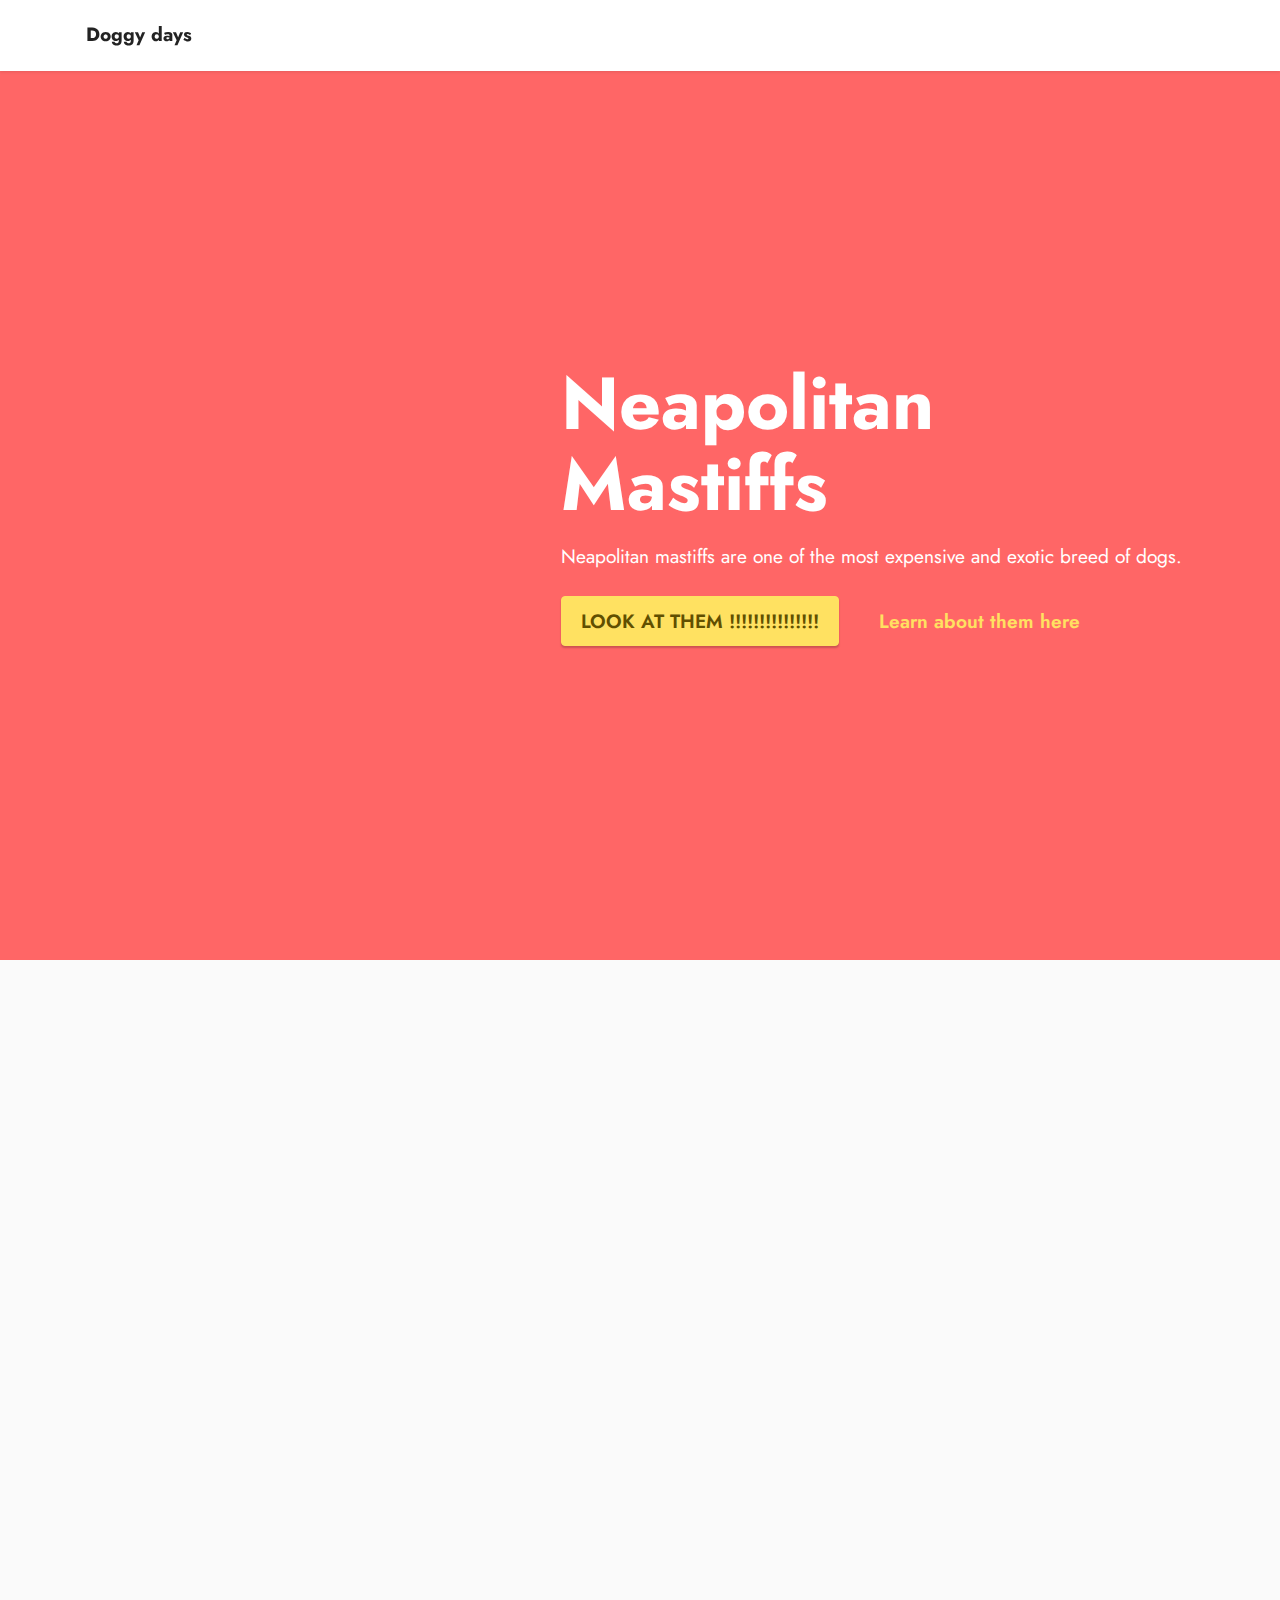
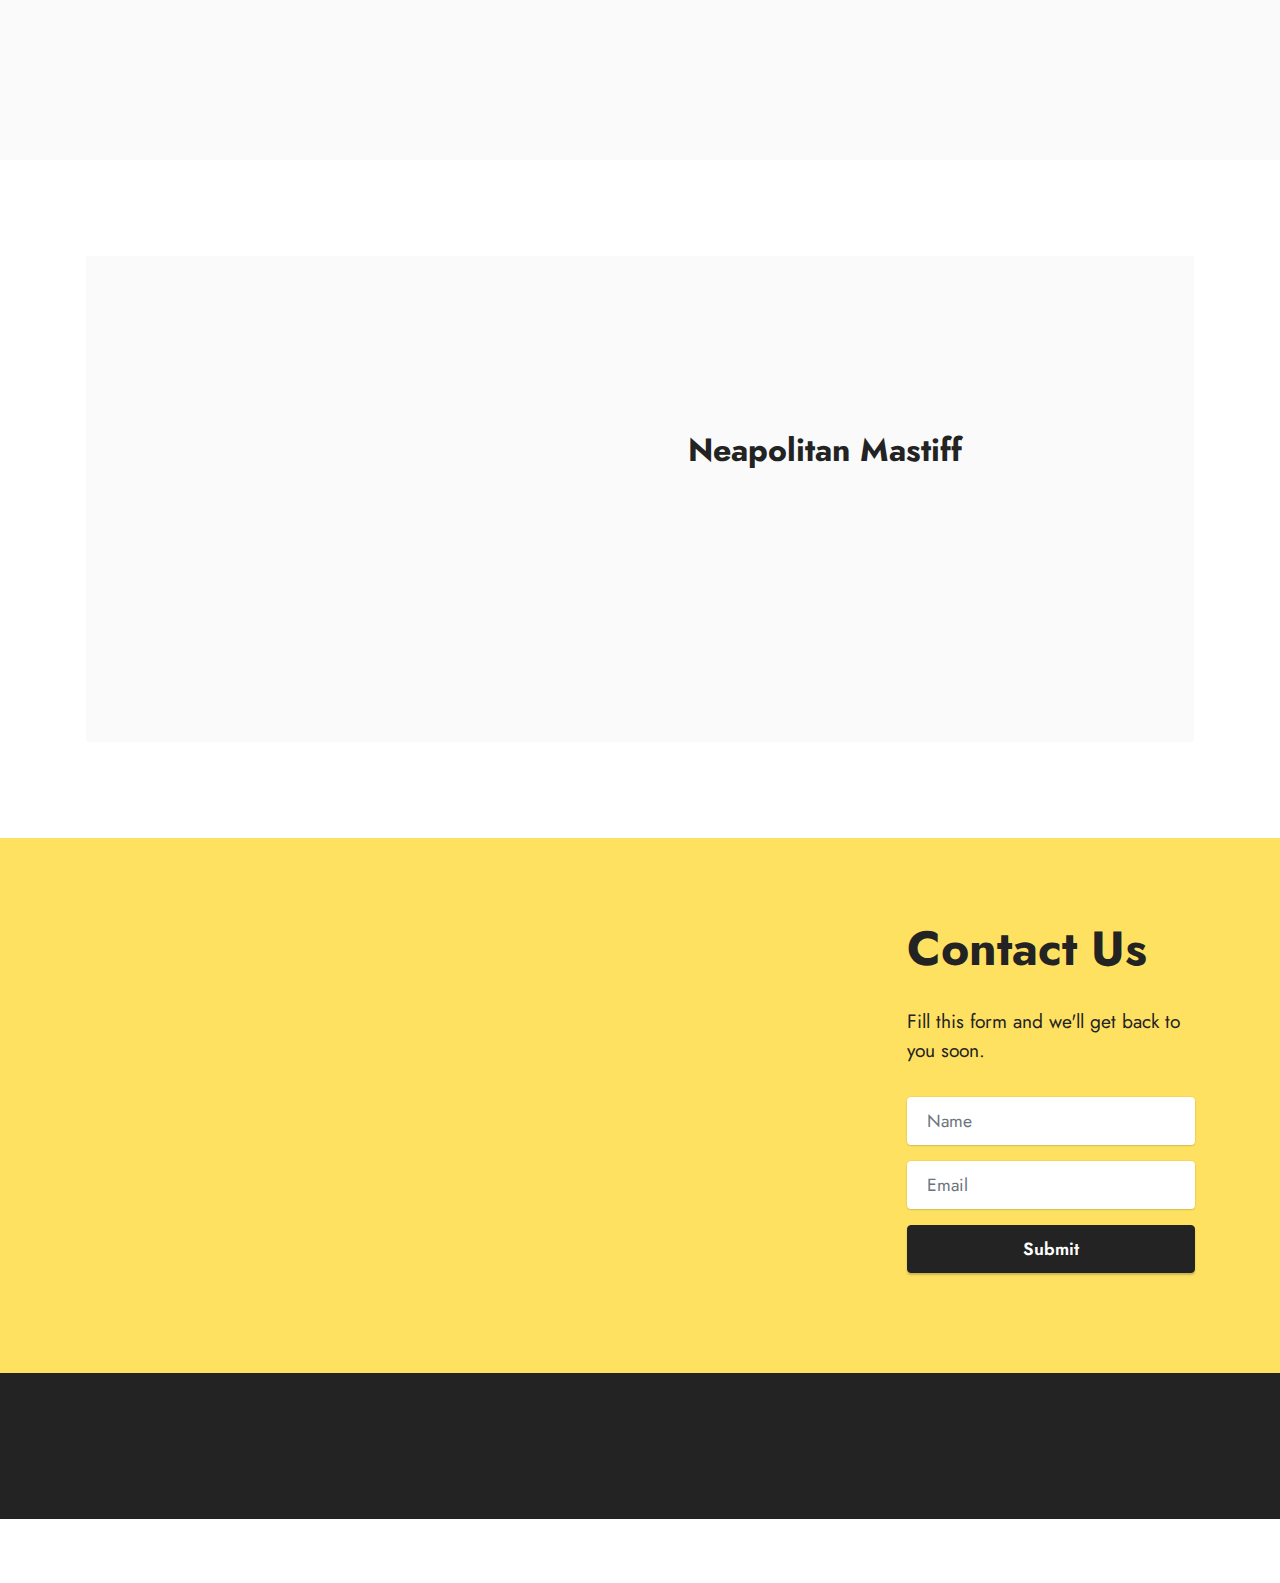
<file: index.html>
<!DOCTYPE html>
<html  >
<head>
  <!-- Site made with Mobirise Website Builder v5.6.3, https://mobirise.com -->
  <meta charset="UTF-8">
  <meta http-equiv="X-UA-Compatible" content="IE=edge">
  <meta name="generator" content="Mobirise v5.6.3, mobirise.com">
  <meta name="viewport" content="width=device-width, initial-scale=1, minimum-scale=1">
  <link rel="shortcut icon" href="assets/images/logo.png" type="image/x-icon">
  <meta name="description" content="">
  
  
  <title>Home</title>
  <link rel="stylesheet" href="assets/web/assets/mobirise-icons2/mobirise2.css">
  <link rel="stylesheet" href="assets/bootstrap/css/bootstrap.min.css">
  <link rel="stylesheet" href="assets/bootstrap/css/bootstrap-grid.min.css">
  <link rel="stylesheet" href="assets/bootstrap/css/bootstrap-reboot.min.css">
  <link rel="stylesheet" href="assets/animatecss/animate.css">
  <link rel="stylesheet" href="assets/dropdown/css/style.css">
  <link rel="stylesheet" href="assets/socicon/css/styles.css">
  <link rel="stylesheet" href="assets/theme/css/style.css">
  <link rel="preload" href="https://fonts.googleapis.com/css2?family=Jost:ital,wght@0,400;0,700;1,400;1,700&display=swap&display=swap" as="style" onload="this.onload=null;this.rel='stylesheet'">
  <noscript><link rel="stylesheet" href="https://fonts.googleapis.com/css2?family=Jost:ital,wght@0,400;0,700;1,400;1,700&display=swap&display=swap"></noscript>
  <link rel="preload" as="style" href="assets/mobirise/css/mbr-additional.css"><link rel="stylesheet" href="assets/mobirise/css/mbr-additional.css" type="text/css">
  
  
  
  
</head>
<body>
  
  <section data-bs-version="5.1" class="menu menu1 cid-sYBU2ebswg" once="menu" id="menu1-0">
    

    <nav class="navbar navbar-dropdown navbar-fixed-top navbar-expand-lg">
        <div class="container">
            <div class="navbar-brand">
                
                <span class="navbar-caption-wrap"><a class="navbar-caption text-black display-7" href="https://mobiri.se">Doggy days</a></span>
            </div>
            <button class="navbar-toggler" type="button" data-toggle="collapse" data-bs-toggle="collapse" data-target="#navbarSupportedContent" data-bs-target="#navbarSupportedContent" aria-controls="navbarNavAltMarkup" aria-expanded="false" aria-label="Toggle navigation">
                <div class="hamburger">
                    <span></span>
                    <span></span>
                    <span></span>
                    <span></span>
                </div>
            </button>
            <div class="collapse navbar-collapse" id="navbarSupportedContent">
                <ul class="navbar-nav nav-dropdown nav-right" data-app-modern-menu="true"><li class="nav-item"><a class="nav-link link text-black display-4" href="https://mobiri.se"></a></li>
                    <li class="nav-item"><a class="nav-link link text-black display-4" href="https://mobiri.se"></a></li>
                    <li class="nav-item"><a class="nav-link link text-black display-4" href="https://mobiri.se"></a>
                    </li></ul>
                
                
            </div>
        </div>
    </nav>
</section>

<section data-bs-version="5.1" class="header5 cid-sYBU7CSTNl mbr-fullscreen" id="header5-1">

    

    

    <div class="container">
        <div class="row justify-content-end">
            <div class="col-12 col-lg-7">
                <h1 class="mbr-section-title mbr-fonts-style mbr-white mb-3 display-1"><strong>Neapolitan Mastiffs</strong></h1>
                
                <p class="mbr-text mbr-fonts-style mbr-white display-7">
                    Neapolitan mastiffs are one of the most expensive and exotic breed of dogs.</p>
                <div class="mbr-section-btn mt-3"><a class="btn btn-warning display-7" href="https://www.google.com/search?q=neapolitan%20mastiff&tbm=isch&tbs=il:cl&rlz=1C1SQJL_enIN940IN940&hl=en&sa=X&ved=0CAAQ1vwEahcKEwighebLgZ_2AhUAAAAAHQAAAAAQAg&biw=1349&bih=625" target="_blank">LOOK AT THEM !!!!!!!!!!!!!!!</a>
                    <a class="btn btn-warning-outline display-7" href="page1.html" target="_blank">Learn about them here</a></div>
            </div>
        </div>
    </div>
</section>

<section data-bs-version="5.1" class="slider1 cid-sYBUkSE9ky" id="slider1-5">
    
    <div class="carousel slide carousel-fade" id="sYCk8oCmWc" data-ride="carousel" data-bs-ride="carousel" data-interval="4000" data-bs-interval="4000">
        <ol class="carousel-indicators">
            <li data-slide-to="0" data-bs-slide-to="0" class="active" data-target="#sYCk8oCmWc" data-bs-target="#sYCk8oCmWc"></li><li data-slide-to="1" data-bs-slide-to="1" class="" data-target="#sYCk8oCmWc" data-bs-target="#sYCk8oCmWc"></li><li data-slide-to="2" data-bs-slide-to="2" class="" data-target="#sYCk8oCmWc" data-bs-target="#sYCk8oCmWc"></li><li data-slide-to="3" data-bs-slide-to="3" class="" data-target="#sYCk8oCmWc" data-bs-target="#sYCk8oCmWc"></li>
            
            
        </ol>
        <div class="carousel-inner">
            <div class="carousel-item slider-image item active">
                <div class="item-wrapper">
                    <img class="d-block w-100" src="assets/images/1.jpg" alt="Mobirise Website Builder" data-slide-to="1" data-bs-slide-to="1">
                    
                    <div class="carousel-caption">
                        <h5 class="mbr-section-subtitle mbr-fonts-style display-5"></h5>
                        <p class="mbr-section-text mbr-fonts-style display-7"></p>
                    </div>
                </div>
            </div><div class="carousel-item slider-image item">
                <div class="item-wrapper">
                    <img class="d-block w-100" src="assets/images/2.jpg" alt="Mobirise Website Builder" data-slide-to="2" data-bs-slide-to="2">
                    
                    <div class="carousel-caption">
                        <h5 class="mbr-section-subtitle mbr-fonts-style display-5">
                            <strong>Full-Width Slider</strong>
                        </h5>
                        <p class="mbr-section-text mbr-fonts-style display-7">Click on the image to edit slides.</p>
                    </div>
                </div>
            </div><div class="carousel-item slider-image item">
                <div class="item-wrapper">
                    <img class="d-block w-100" src="assets/images/3.jpg" alt="Mobirise Website Builder" data-slide-to="3" data-bs-slide-to="3">
                    
                    <div class="carousel-caption">
                        <h5 class="mbr-section-subtitle mbr-fonts-style display-5">
                            <strong>Full-Width Slider</strong>
                        </h5>
                        <p class="mbr-section-text mbr-fonts-style display-7">Click on the image to edit slides.</p>
                    </div>
                </div>
            </div><div class="carousel-item slider-image item">
                <div class="item-wrapper">
                    <img class="d-block w-100" src="assets/images/4.jpg" alt="Mobirise Website Builder" data-slide-to="4" data-bs-slide-to="4">
                    
                    <div class="carousel-caption">
                        <h5 class="mbr-section-subtitle mbr-fonts-style display-5">
                            <strong>Full-Width Slider</strong>
                        </h5>
                        <p class="mbr-section-text mbr-fonts-style display-7">Click on the image to edit slides.</p>
                    </div>
                </div>
            </div>
            
            
        </div>
        <a class="carousel-control carousel-control-prev" role="button" data-slide="prev" data-bs-slide="prev" href="#sYCk8oCmWc">
            <span class="mobi-mbri mobi-mbri-arrow-prev" aria-hidden="true"></span>
            <span class="sr-only visually-hidden">Previous</span>
        </a>
        <a class="carousel-control carousel-control-next" role="button" data-slide="next" data-bs-slide="next" href="#sYCk8oCmWc">
            <span class="mobi-mbri mobi-mbri-arrow-next" aria-hidden="true"></span>
            <span class="sr-only visually-hidden">Next</span>
        </a>
    </div>
</section>

<section data-bs-version="5.1" class="features16 cid-sYCfhVVxt5" id="features17-f">
    

    
    <div class="container">
        <div class="content-wrapper">
            <div class="row align-items-center">
                <div class="col-12 col-lg-6">
                    <div class="image-wrapper">
                        <a href="https://www.youtube.com/watch?v=EIW1EwyntsY&t=67s" target="_blank"><img src="assets/images/4-1.jpg" alt="Neopolitan mastiff"></a>
                    </div>
                </div>
                <div class="col-12 col-lg">
                    <div class="text-wrapper">
                        <h6 class="card-title mbr-fonts-style display-5"><strong>Neapolitan&nbsp;Mastiff</strong></h6>
                        <p class="mbr-text mbr-fonts-style mb-4 display-4"></p>
                        <div class="mbr-section-btn mt-3"><a class="btn btn-primary display-4" href="page2.html" target="_blank">How to care for the magnificent mastiff</a></div>
                    </div>
                </div>
            </div>
        </div>
    </div>
</section>

<section data-bs-version="5.1" class="form3 cid-sYBUFdGvYG" id="form3-6">

    

    

    <div class="container-fluid">
        <div class="row justify-content-center">
            <div class="col-lg-7 col-12">
                <div class="image-wrapper">
                    <img class="w-100" src="assets/images/5-1.jpg" alt="Mobirise Website Builder">
                </div>
            </div>
            <div class="col-lg-3 offset-lg-1 mbr-form" data-form-type="formoid">
                <form action="https://mobirise.eu/" method="POST" class="mbr-form form-with-styler" data-form-title="Form Name"><input type="hidden" name="email" data-form-email="true" value="oDPTkvcuGy83TMI8Unuo/0J+ks0JWDOL5KkKFluDRYzsLuhVqTqDHSTjuEzrFFG0FSORzm1GSTUq11yxpM8G9RkKUyPnDmmNgdy1BGnOvpImELCfoohG8Upa/VKJOBaj">
                    <div class="row">
                        <div hidden="hidden" data-form-alert="" class="alert alert-success col-12">Thanks for contacting us!</div>
                        <div hidden="hidden" data-form-alert-danger="" class="alert alert-danger col-12">
                            Oops...! some problem!
                        </div>
                    </div>
                    <div class="dragArea row">
                        <div class="col-lg-12 col-md-12 col-sm-12">
                            <h1 class="mbr-section-title mb-4 display-2">
                                <strong>Contact Us</strong>
                            </h1>
                        </div>
                        <div class="col-lg-12 col-md-12 col-sm-12">
                            <p class="mbr-text mbr-fonts-style mb-4 display-7">Fill this form and we'll get back to you
                                soon.</p>
                        </div>
                        <div data-for="name" class="col-lg-12 col-md col-sm-12 form-group mb-3">
                            <input type="text" name="name" placeholder="Name" data-form-field="name" class="form-control" value="" id="name-form3-6">
                        </div>
                        <div class="col-lg-12 col-md col-sm-12 form-group mb-3" data-for="email">
                            <input type="email" name="email" placeholder="Email" data-form-field="email" class="form-control" value="" id="email-form3-6">
                        </div>
                        <div class="col-md-auto col-12 mbr-section-btn"><button type="submit" class="btn btn-black display-4">Submit</button></div>
                    </div>
                </form>
            </div>
            <div class="offset-lg-1"></div>
        </div>
    </div>
</section>

<section data-bs-version="5.1" class="footer3 cid-sYBUKjIWsk" once="footers" id="footer3-7">

    

    

    <div class="container">
        <div class="media-container-row align-center mbr-white">
            <div class="row row-links">
                <ul class="foot-menu">
                    
                    
                    
                    
                    
                <li class="foot-menu-item mbr-fonts-style display-7"></li><li class="foot-menu-item mbr-fonts-style display-7"></li><li class="foot-menu-item mbr-fonts-style display-7"></li><li class="foot-menu-item mbr-fonts-style display-7"></li><li class="foot-menu-item mbr-fonts-style display-7"></li></ul>
            </div>
            <div class="row social-row">
                <div class="social-list align-right pb-2">
                    
                    
                    
                    
                    
                    
                <div class="soc-item">
                        <a href="https://twitter.com/mobirise" target="_blank">
                            <span class="socicon-twitter socicon mbr-iconfont mbr-iconfont-social"></span>
                        </a>
                    </div><div class="soc-item">
                        <a href="https://www.facebook.com/pages/Mobirise/1616226671953247" target="_blank">
                            <span class="socicon-facebook socicon mbr-iconfont mbr-iconfont-social"></span>
                        </a>
                    </div><div class="soc-item">
                        <a href="https://www.youtube.com/c/mobirise" target="_blank">
                            <span class="socicon-youtube socicon mbr-iconfont mbr-iconfont-social"></span>
                        </a>
                    </div><div class="soc-item">
                        <a href="https://instagram.com/mobirise" target="_blank">
                            <span class="socicon-instagram socicon mbr-iconfont mbr-iconfont-social"></span>
                        </a>
                    </div><div class="soc-item">
                        <a href="https://plus.google.com/u/0/+Mobirise" target="_blank">
                            <span class="socicon-googleplus socicon mbr-iconfont mbr-iconfont-social"></span>
                        </a>
                    </div><div class="soc-item">
                        <a href="https://www.behance.net/Mobirise" target="_blank">
                            <span class="socicon-behance socicon mbr-iconfont mbr-iconfont-social"></span>
                        </a>
                    </div></div>
            </div>
            <div class="row row-copirayt">
                <p class="mbr-text mb-0 mbr-fonts-style mbr-white align-center display-7">
                    © Copyright Doggy days. All Rights Reserved.
                </p>
            </div>
        </div>
    </div>
</section><section class="display-7" style="padding: 0;align-items: center;justify-content: center;flex-wrap: wrap;    align-content: center;display: flex;position: relative;height: 4rem;"><a href="https://mobiri.se/2711661" style="flex: 1 1;height: 4rem;position: absolute;width: 100%;z-index: 1;"><img alt="" style="height: 4rem;" src="[data-uri]"></a><p style="margin: 0;text-align: center;" class="display-7">Built with Mobirise &#8204;</p><a style="z-index:1" href="https://mobirise.com/html-builder.html">HTML Website Maker</a></section><script src="assets/bootstrap/js/bootstrap.bundle.min.js"></script>  <script src="assets/smoothscroll/smooth-scroll.js"></script>  <script src="assets/ytplayer/index.js"></script>  <script src="assets/dropdown/js/navbar-dropdown.js"></script>  <script src="assets/theme/js/script.js"></script>  <script src="assets/formoid/formoid.min.js"></script>  
  
  
  <input name="animation" type="hidden">
  </body>
</html>
</file>
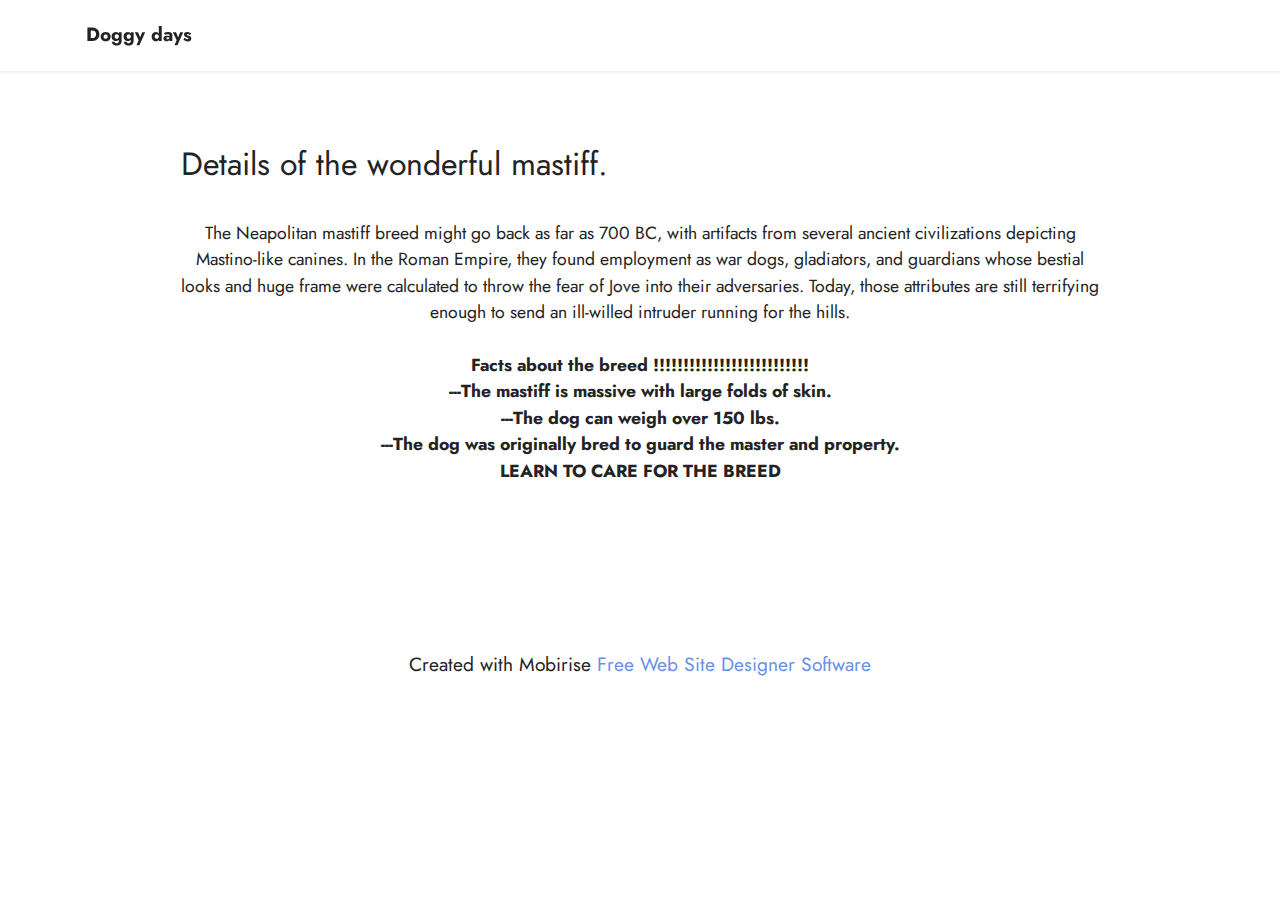
<file: page1.html>
<!DOCTYPE html>
<html  >
<head>
  <!-- Site made with Mobirise Website Builder v5.6.3, https://mobirise.com -->
  <meta charset="UTF-8">
  <meta http-equiv="X-UA-Compatible" content="IE=edge">
  <meta name="generator" content="Mobirise v5.6.3, mobirise.com">
  <meta name="viewport" content="width=device-width, initial-scale=1, minimum-scale=1">
  <link rel="shortcut icon" href="assets/images/logo.png" type="image/x-icon">
  <meta name="description" content="">
  
  
  <title>details of the breed</title>
  <link rel="stylesheet" href="assets/bootstrap/css/bootstrap.min.css">
  <link rel="stylesheet" href="assets/bootstrap/css/bootstrap-grid.min.css">
  <link rel="stylesheet" href="assets/bootstrap/css/bootstrap-reboot.min.css">
  <link rel="stylesheet" href="assets/animatecss/animate.css">
  <link rel="stylesheet" href="assets/dropdown/css/style.css">
  <link rel="stylesheet" href="assets/socicon/css/styles.css">
  <link rel="stylesheet" href="assets/theme/css/style.css">
  <link rel="preload" href="https://fonts.googleapis.com/css2?family=Jost:ital,wght@0,400;0,700;1,400;1,700&display=swap&display=swap" as="style" onload="this.onload=null;this.rel='stylesheet'">
  <noscript><link rel="stylesheet" href="https://fonts.googleapis.com/css2?family=Jost:ital,wght@0,400;0,700;1,400;1,700&display=swap&display=swap"></noscript>
  <link rel="preload" as="style" href="assets/mobirise/css/mbr-additional.css"><link rel="stylesheet" href="assets/mobirise/css/mbr-additional.css" type="text/css">
  
  
  
  
</head>
<body>
  
  <section data-bs-version="5.1" class="menu menu1 cid-sYBU2ebswg" once="menu" id="menu1-8">
    

    <nav class="navbar navbar-dropdown navbar-fixed-top navbar-expand-lg">
        <div class="container">
            <div class="navbar-brand">
                
                <span class="navbar-caption-wrap"><a class="navbar-caption text-black display-7" href="https://mobiri.se">Doggy days</a></span>
            </div>
            <button class="navbar-toggler" type="button" data-toggle="collapse" data-bs-toggle="collapse" data-target="#navbarSupportedContent" data-bs-target="#navbarSupportedContent" aria-controls="navbarNavAltMarkup" aria-expanded="false" aria-label="Toggle navigation">
                <div class="hamburger">
                    <span></span>
                    <span></span>
                    <span></span>
                    <span></span>
                </div>
            </button>
            <div class="collapse navbar-collapse" id="navbarSupportedContent">
                <ul class="navbar-nav nav-dropdown nav-right" data-app-modern-menu="true"><li class="nav-item"><a class="nav-link link text-black display-4" href="https://mobiri.se"></a></li>
                    <li class="nav-item"><a class="nav-link link text-black display-4" href="https://mobiri.se"></a></li>
                    <li class="nav-item"><a class="nav-link link text-black display-4" href="https://mobiri.se"></a>
                    </li></ul>
                
                
            </div>
        </div>
    </nav>
</section>

<section data-bs-version="5.1" class="content5 cid-sYBZbnzOOz" id="content5-a">
    
    <div class="container">
        <div class="row justify-content-center">
            <div class="col-md-12 col-lg-10">
                
                <h4 class="mbr-section-subtitle mbr-fonts-style mb-4 display-5">
                    Details of the wonderful mastiff.</h4>
                <p class="mbr-text mbr-fonts-style display-4">The Neapolitan mastiff breed might go back as far as 700 BC, with artifacts from several ancient civilizations depicting Mastino-like canines. In the Roman Empire, they found employment as war dogs, gladiators, and guardians whose bestial looks and huge frame were calculated to throw the fear of Jove into their adversaries. Today, those attributes are still terrifying enough to send an ill-willed intruder running for the hills.<br><br><strong>Facts about the breed !!!!!!!!!!!!!!!!!!!!!!!!!!</strong><br><strong>---The mastiff is massive with large folds of skin.</strong><br><strong>---The dog can weigh over 150 lbs.</strong><br><strong>---The dog was originally bred to guard the master and property.</strong><br><strong>LEARN TO CARE FOR THE BREED<br></strong><br><br></p>
            </div>
        </div>
    </div>
</section><section class="display-7" style="padding: 0;align-items: center;justify-content: center;flex-wrap: wrap;    align-content: center;display: flex;position: relative;height: 4rem;"><a href="https://mobiri.se/2711661" style="flex: 1 1;height: 4rem;position: absolute;width: 100%;z-index: 1;"><img alt="" style="height: 4rem;" src="[data-uri]"></a><p style="margin: 0;text-align: center;" class="display-7">Created with Mobirise &#8204;</p><a style="z-index:1" href="https://mobirise.com/website-design-software.html">Free Web Site Designer Software</a></section><script src="assets/bootstrap/js/bootstrap.bundle.min.js"></script>  <script src="assets/smoothscroll/smooth-scroll.js"></script>  <script src="assets/ytplayer/index.js"></script>  <script src="assets/dropdown/js/navbar-dropdown.js"></script>  <script src="assets/theme/js/script.js"></script>  
  
  
  <input name="animation" type="hidden">
  </body>
</html>
</file>
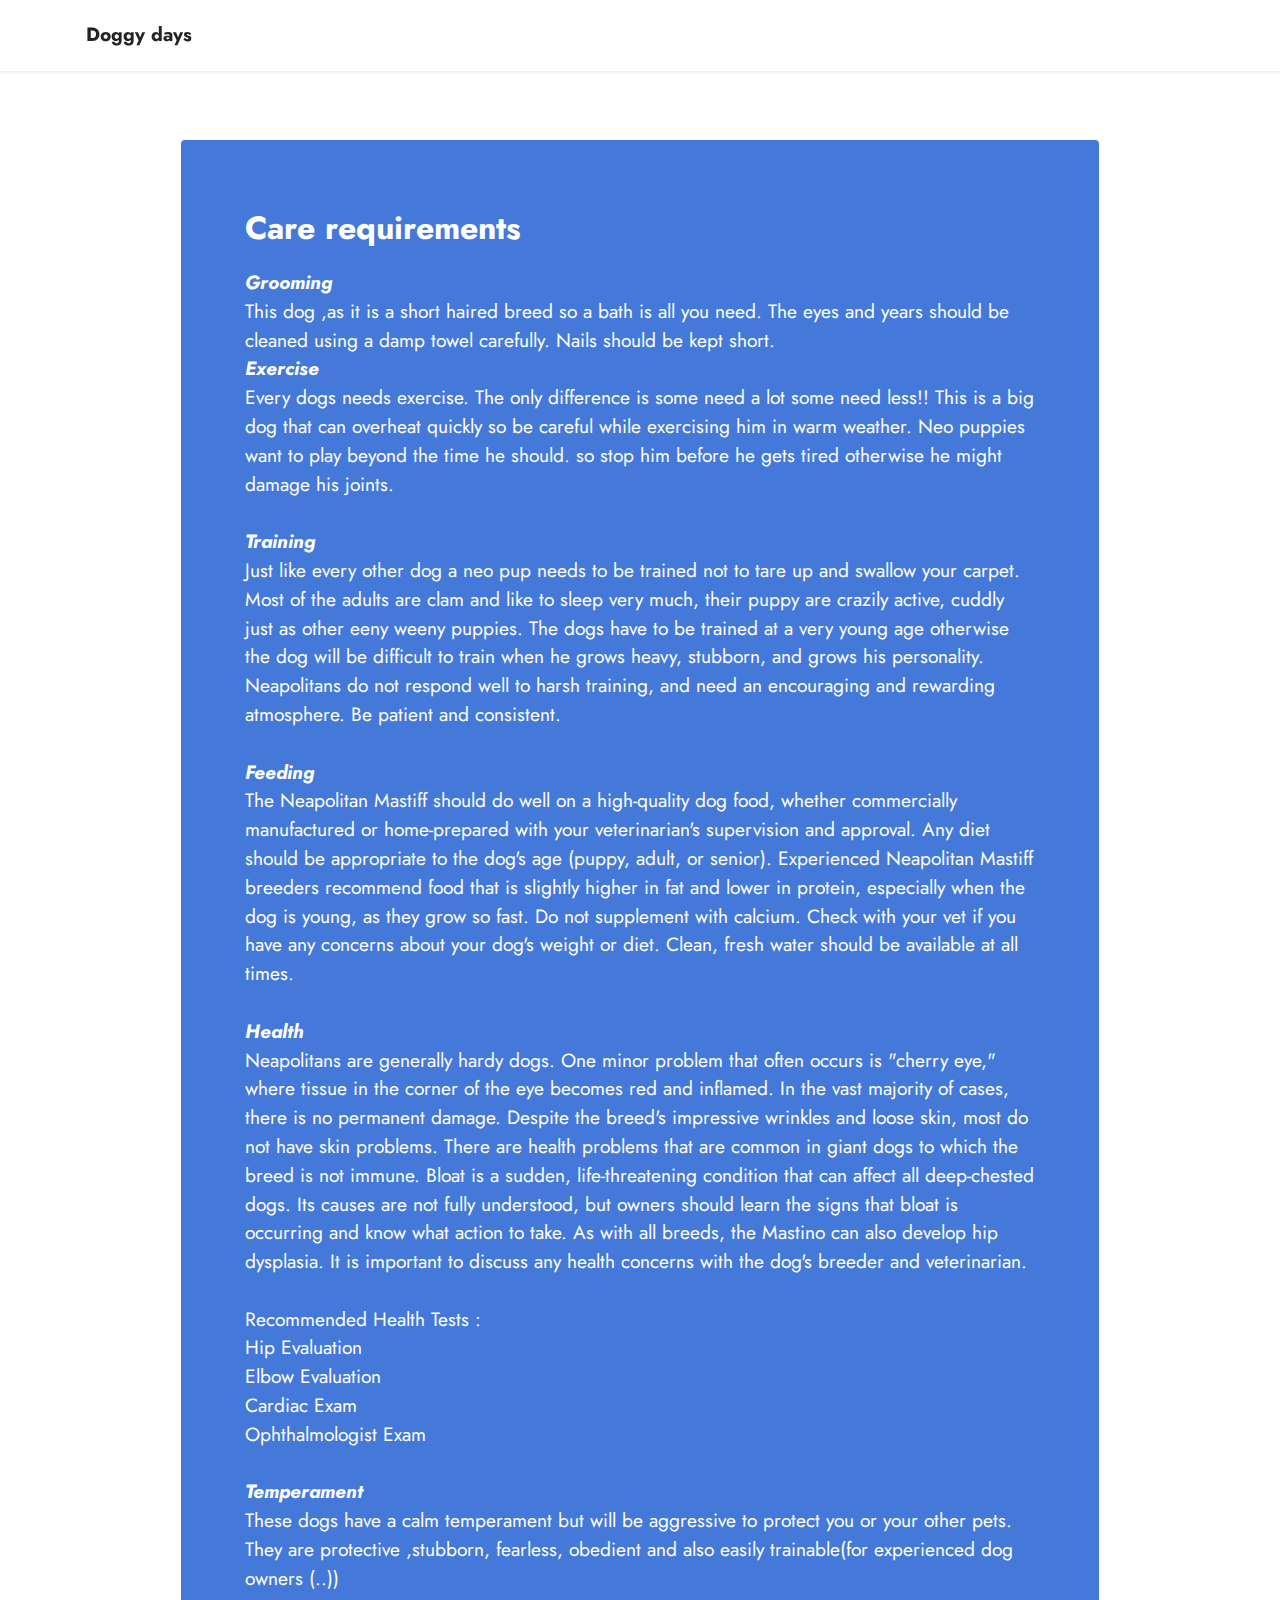
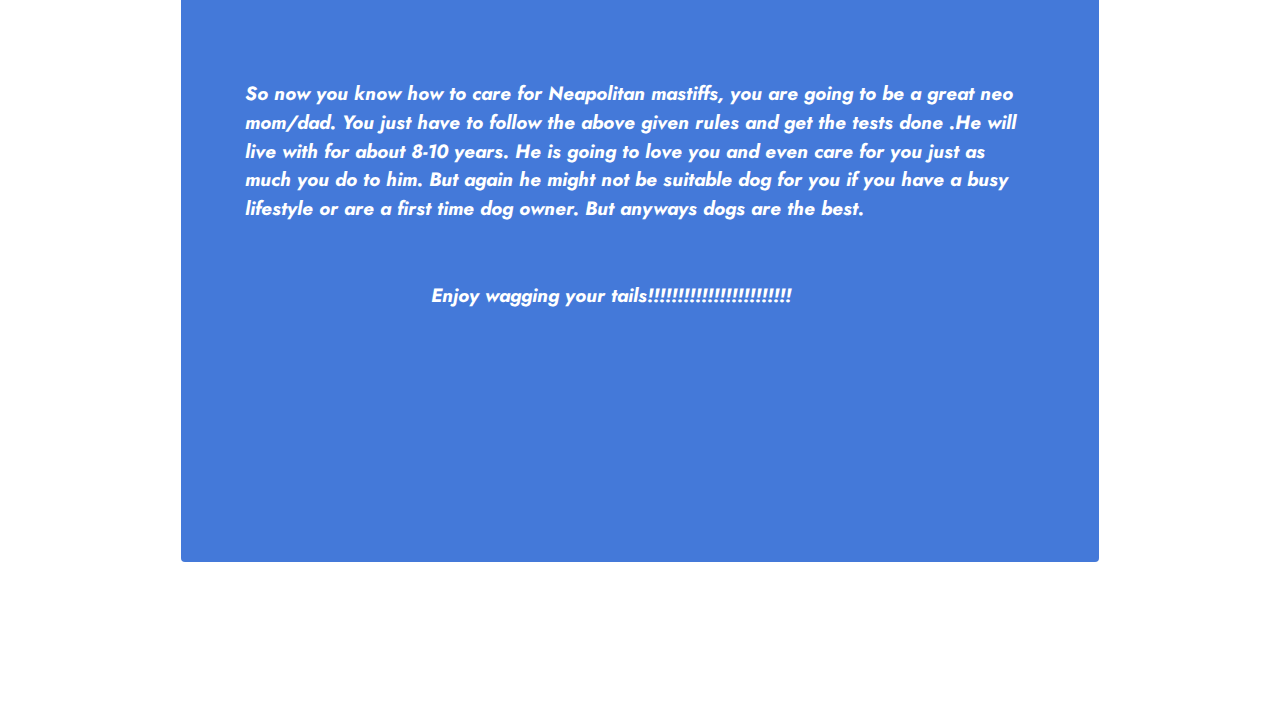
<file: page2.html>
<!DOCTYPE html>
<html  >
<head>
  <!-- Site made with Mobirise Website Builder v5.6.3, https://mobirise.com -->
  <meta charset="UTF-8">
  <meta http-equiv="X-UA-Compatible" content="IE=edge">
  <meta name="generator" content="Mobirise v5.6.3, mobirise.com">
  <meta name="viewport" content="width=device-width, initial-scale=1, minimum-scale=1">
  <link rel="shortcut icon" href="assets/images/logo.png" type="image/x-icon">
  <meta name="description" content="">
  
  
  <title>Care requirements and diseases</title>
  <link rel="stylesheet" href="assets/bootstrap/css/bootstrap.min.css">
  <link rel="stylesheet" href="assets/bootstrap/css/bootstrap-grid.min.css">
  <link rel="stylesheet" href="assets/bootstrap/css/bootstrap-reboot.min.css">
  <link rel="stylesheet" href="assets/animatecss/animate.css">
  <link rel="stylesheet" href="assets/dropdown/css/style.css">
  <link rel="stylesheet" href="assets/socicon/css/styles.css">
  <link rel="stylesheet" href="assets/theme/css/style.css">
  <link rel="preload" href="https://fonts.googleapis.com/css2?family=Jost:ital,wght@0,400;0,700;1,400;1,700&display=swap&display=swap" as="style" onload="this.onload=null;this.rel='stylesheet'">
  <noscript><link rel="stylesheet" href="https://fonts.googleapis.com/css2?family=Jost:ital,wght@0,400;0,700;1,400;1,700&display=swap&display=swap"></noscript>
  <link rel="preload" as="style" href="assets/mobirise/css/mbr-additional.css"><link rel="stylesheet" href="assets/mobirise/css/mbr-additional.css" type="text/css">
  
  
  
  
</head>
<body>
  
  <section data-bs-version="5.1" class="menu menu1 cid-sYBU2ebswg" once="menu" id="menu1-b">
    

    <nav class="navbar navbar-dropdown navbar-fixed-top navbar-expand-lg">
        <div class="container">
            <div class="navbar-brand">
                
                <span class="navbar-caption-wrap"><a class="navbar-caption text-black display-7" href="https://mobiri.se">Doggy days</a></span>
            </div>
            <button class="navbar-toggler" type="button" data-toggle="collapse" data-bs-toggle="collapse" data-target="#navbarSupportedContent" data-bs-target="#navbarSupportedContent" aria-controls="navbarNavAltMarkup" aria-expanded="false" aria-label="Toggle navigation">
                <div class="hamburger">
                    <span></span>
                    <span></span>
                    <span></span>
                    <span></span>
                </div>
            </button>
            <div class="collapse navbar-collapse" id="navbarSupportedContent">
                <ul class="navbar-nav nav-dropdown nav-right" data-app-modern-menu="true"><li class="nav-item"><a class="nav-link link text-black display-4" href="https://mobiri.se"></a></li>
                    <li class="nav-item"><a class="nav-link link text-black display-4" href="https://mobiri.se"></a></li>
                    <li class="nav-item"><a class="nav-link link text-black display-4" href="https://mobiri.se"></a>
                    </li></ul>
                
                
            </div>
        </div>
    </nav>
</section>

<section data-bs-version="5.1" class="content15 cid-sYC2Lv0qX2" id="content15-c">

    

    
    <div class="container">
        <div class="row justify-content-center">
            <div class="card col-md-12 col-lg-10">
                <div class="card-wrapper">
                    <div class="card-box align-left">
                        <h4 class="card-title mbr-fonts-style mbr-white mb-3 display-5"><strong>Care requirements</strong></h4>
                        <p class="mbr-text mbr-fonts-style display-7"><em><strong>Grooming</strong></em><br>This dog ,as it is a short haired breed so a bath is all you need. The eyes and years should be cleaned using a damp towel carefully. Nails should be kept short.<br><strong><em>Exercise</em></strong><br>Every dogs needs exercise. The only difference is some need a lot some need less!! This is a big dog that can overheat quickly so be careful while exercising him in warm weather. Neo puppies<br>want to play beyond the time he should. so stop him before he gets tired otherwise he might damage his joints.&nbsp;<br><br><strong><em>Training</em></strong><br>Just like every other dog a neo pup&nbsp;needs to be trained not to tare&nbsp;up and swallow your carpet. Most of the adults are clam and like to sleep very much, their puppy are crazily active, cuddly just as other eeny weeny puppies. The dogs have to be trained at a very young age otherwise the dog will be difficult to train when he grows heavy, stubborn, and grows his personality. Neapolitans do not respond well to harsh training, and need an encouraging and rewarding atmosphere. Be patient and consistent.<br><br><strong><em>Feeding<br></em></strong>The Neapolitan Mastiff should do well on a high-quality dog food, whether commercially manufactured or home-prepared with your veterinarian's supervision and approval. Any diet should be appropriate to the dog's age (puppy, adult, or senior). Experienced Neapolitan Mastiff breeders recommend food that is slightly higher in fat and lower in protein, especially when the dog is young, as they grow so fast. Do not supplement with calcium. Check with your vet if you have any concerns about your dog's weight or diet. Clean, fresh water should be available at all times.<br><br><em><strong>Health</strong></em><br>Neapolitans are generally hardy dogs. One minor problem that often occurs is "cherry eye," where tissue in the corner of the eye becomes red and inflamed. In the vast majority of cases, there is no permanent damage. Despite the breed's impressive wrinkles and loose skin, most do not have skin problems. There are health problems that are common in giant dogs to which the breed is not immune. Bloat is a sudden, life-threatening condition that can affect all deep-chested dogs. Its causes are not fully understood, but owners should learn the signs that bloat is occurring and know what action to take. As with all breeds, the Mastino can also develop hip dysplasia. It is important to discuss any health concerns with the dog's breeder and veterinarian.
<br>
<br>Recommended Health Tests :
<br>Hip Evaluation
<br>Elbow Evaluation
<br>Cardiac Exam
<br>Ophthalmologist Exam<br><br><strong><em>Temperament</em></strong><br>These dogs have a calm temperament&nbsp;but will be&nbsp;aggressive to protect you or your other&nbsp;pets. They are protective ,stubborn, fearless, obedient and also easily trainable(for experienced dog owners (..))&nbsp;<br><br><br><br><em><strong>So now you know how to care for Neapolitan&nbsp;mastiffs, you are going to be a great neo mom/dad. You&nbsp;just have to follow the above given rules and get the tests done .He will live with for about 8-10 years. He is going to love you&nbsp;and even care for you just as much you do to him. But&nbsp;again he might not be suitable&nbsp;dog for you if you have a busy lifestyle&nbsp;or are a first&nbsp;time dog owner. But anyways dogs are the best.</strong></em><br><br><br><em><strong>&nbsp; &nbsp; &nbsp; &nbsp; &nbsp; &nbsp; &nbsp; &nbsp; &nbsp; &nbsp; &nbsp; &nbsp; &nbsp; &nbsp; &nbsp; &nbsp;Enjoy wagging your tails!!!!!!!!!!!!!!!!!!!!!!!!</strong><br></em><br><em><strong><br></strong></em><br><br><br>&nbsp;</p>
                        
                    </div>
                </div>
            </div>
        </div>
    </div>
</section><section class="display-7" style="padding: 0;align-items: center;justify-content: center;flex-wrap: wrap;    align-content: center;display: flex;position: relative;height: 4rem;"><a href="https://mobiri.se/2711661" style="flex: 1 1;height: 4rem;position: absolute;width: 100%;z-index: 1;"><img alt="" style="height: 4rem;" src="[data-uri]"></a><p style="margin: 0;text-align: center;" class="display-7">Made with &#8204;</p><a style="z-index:1" href="https://mobirise.com"> Free Web  Creation Software</a></section><script src="assets/bootstrap/js/bootstrap.bundle.min.js"></script>  <script src="assets/smoothscroll/smooth-scroll.js"></script>  <script src="assets/ytplayer/index.js"></script>  <script src="assets/dropdown/js/navbar-dropdown.js"></script>  <script src="assets/theme/js/script.js"></script>  
  
  
  <input name="animation" type="hidden">
  </body>
</html>
</file>
<file: assets/web/assets/mobirise-icons2/mobirise2.css>
@font-face {
  font-family: 'Moririse2';
  font-display: swap;
  src:  url('mobirise2.eot?f2bix4');
  src:  url('mobirise2.eot?f2bix4#iefix') format('embedded-opentype'),
    url('mobirise2.ttf?f2bix4') format('truetype'),
    url('mobirise2.woff?f2bix4') format('woff'),
    url('mobirise2.svg?f2bix4#mobirise2') format('svg');
  font-weight: normal;
  font-style: normal;
}

[class^="mobi-"], [class*=" mobi-"] {
  /* use !important to prevent issues with browser extensions that change fonts */
  font-family: 'Moririse2' !important;
  speak: none;
  font-style: normal;
  font-weight: normal;
  font-variant: normal;
  text-transform: none;
  line-height: 1;

  /* Better Font Rendering =========== */
  -webkit-font-smoothing: antialiased;
  -moz-osx-font-smoothing: grayscale;
}

.mobi-mbri-add-submenu:before {
  content: "\e900";
}
.mobi-mbri-alert:before {
  content: "\e901";
}
.mobi-mbri-align-center:before {
  content: "\e902";
}
.mobi-mbri-align-justify:before {
  content: "\e903";
}
.mobi-mbri-align-left:before {
  content: "\e904";
}
.mobi-mbri-align-right:before {
  content: "\e905";
}
.mobi-mbri-android:before {
  content: "\e906";
}
.mobi-mbri-apple:before {
  content: "\e907";
}
.mobi-mbri-arrow-down:before {
  content: "\e908";
}
.mobi-mbri-arrow-next:before {
  content: "\e909";
}
.mobi-mbri-arrow-prev:before {
  content: "\e90a";
}
.mobi-mbri-arrow-up:before {
  content: "\e90b";
}
.mobi-mbri-bold:before {
  content: "\e90c";
}
.mobi-mbri-bookmark:before {
  content: "\e90d";
}
.mobi-mbri-bootstrap:before {
  content: "\e90e";
}
.mobi-mbri-briefcase:before {
  content: "\e90f";
}
.mobi-mbri-browse:before {
  content: "\e910";
}
.mobi-mbri-bulleted-list:before {
  content: "\e911";
}
.mobi-mbri-calendar:before {
  content: "\e912";
}
.mobi-mbri-camera:before {
  content: "\e913";
}
.mobi-mbri-cart-add:before {
  content: "\e914";
}
.mobi-mbri-cart-full:before {
  content: "\e915";
}
.mobi-mbri-cash:before {
  content: "\e916";
}
.mobi-mbri-change-style:before {
  content: "\e917";
}
.mobi-mbri-chat:before {
  content: "\e918";
}
.mobi-mbri-clock:before {
  content: "\e919";
}
.mobi-mbri-close:before {
  content: "\e91a";
}
.mobi-mbri-cloud:before {
  content: "\e91b";
}
.mobi-mbri-code:before {
  content: "\e91c";
}
.mobi-mbri-contact-form:before {
  content: "\e91d";
}
.mobi-mbri-credit-card:before {
  content: "\e91e";
}
.mobi-mbri-cursor-click:before {
  content: "\e91f";
}
.mobi-mbri-cust-feedback:before {
  content: "\e920";
}
.mobi-mbri-database:before {
  content: "\e921";
}
.mobi-mbri-delivery:before {
  content: "\e922";
}
.mobi-mbri-desktop:before {
  content: "\e923";
}
.mobi-mbri-devices:before {
  content: "\e924";
}
.mobi-mbri-down:before {
  content: "\e925";
}
.mobi-mbri-download-2:before {
  content: "\e926";
}
.mobi-mbri-download:before {
  content: "\e927";
}
.mobi-mbri-drag-n-drop-2:before {
  content: "\e928";
}
.mobi-mbri-drag-n-drop:before {
  content: "\e929";
}
.mobi-mbri-edit-2:before {
  content: "\e92a";
}
.mobi-mbri-edit:before {
  content: "\e92b";
}
.mobi-mbri-error:before {
  content: "\e92c";
}
.mobi-mbri-extension:before {
  content: "\e92d";
}
.mobi-mbri-features:before {
  content: "\e92e";
}
.mobi-mbri-file:before {
  content: "\e92f";
}
.mobi-mbri-flag:before {
  content: "\e930";
}
.mobi-mbri-folder:before {
  content: "\e931";
}
.mobi-mbri-gift:before {
  content: "\e932";
}
.mobi-mbri-github:before {
  content: "\e933";
}
.mobi-mbri-globe-2:before {
  content: "\e934";
}
.mobi-mbri-globe:before {
  content: "\e935";
}
.mobi-mbri-growing-chart:before {
  content: "\e936";
}
.mobi-mbri-hearth:before {
  content: "\e937";
}
.mobi-mbri-help:before {
  content: "\e938";
}
.mobi-mbri-home:before {
  content: "\e939";
}
.mobi-mbri-hot-cup:before {
  content: "\e93a";
}
.mobi-mbri-idea:before {
  content: "\e93b";
}
.mobi-mbri-image-gallery:before {
  content: "\e93c";
}
.mobi-mbri-image-slider:before {
  content: "\e93d";
}
.mobi-mbri-info:before {
  content: "\e93e";
}
.mobi-mbri-italic:before {
  content: "\e93f";
}
.mobi-mbri-key:before {
  content: "\e940";
}
.mobi-mbri-laptop:before {
  content: "\e941";
}
.mobi-mbri-layers:before {
  content: "\e942";
}
.mobi-mbri-left-right:before {
  content: "\e943";
}
.mobi-mbri-left:before {
  content: "\e944";
}
.mobi-mbri-letter:before {
  content: "\e945";
}
.mobi-mbri-like:before {
  content: "\e946";
}
.mobi-mbri-link:before {
  content: "\e947";
}
.mobi-mbri-lock:before {
  content: "\e948";
}
.mobi-mbri-login:before {
  content: "\e949";
}
.mobi-mbri-logout:before {
  content: "\e94a";
}
.mobi-mbri-magic-stick:before {
  content: "\e94b";
}
.mobi-mbri-map-pin:before {
  content: "\e94c";
}
.mobi-mbri-menu:before {
  content: "\e94d";
}
.mobi-mbri-mobile-2:before {
  content: "\e94e";
}
.mobi-mbri-mobile-horizontal:before {
  content: "\e94f";
}
.mobi-mbri-mobile:before {
  content: "\e950";
}
.mobi-mbri-mobirise:before {
  content: "\e951";
}
.mobi-mbri-more-horizontal:before {
  content: "\e952";
}
.mobi-mbri-more-vertical:before {
  content: "\e953";
}
.mobi-mbri-music:before {
  content: "\e954";
}
.mobi-mbri-new-file:before {
  content: "\e955";
}
.mobi-mbri-numbered-list:before {
  content: "\e956";
}
.mobi-mbri-opened-folder:before {
  content: "\e957";
}
.mobi-mbri-pages:before {
  content: "\e958";
}
.mobi-mbri-paper-plane:before {
  content: "\e959";
}
.mobi-mbri-paperclip:before {
  content: "\e95a";
}
.mobi-mbri-phone:before {
  content: "\e95b";
}
.mobi-mbri-photo:before {
  content: "\e95c";
}
.mobi-mbri-photos:before {
  content: "\e95d";
}
.mobi-mbri-pin:before {
  content: "\e95e";
}
.mobi-mbri-play:before {
  content: "\e95f";
}
.mobi-mbri-plus:before {
  content: "\e960";
}
.mobi-mbri-preview:before {
  content: "\e961";
}
.mobi-mbri-print:before {
  content: "\e962";
}
.mobi-mbri-protect:before {
  content: "\e963";
}
.mobi-mbri-question:before {
  content: "\e964";
}
.mobi-mbri-quote-left:before {
  content: "\e965";
}
.mobi-mbri-quote-right:before {
  content: "\e966";
}
.mobi-mbri-redo:before {
  content: "\e967";
}
.mobi-mbri-refresh:before {
  content: "\e968";
}
.mobi-mbri-responsive-2:before {
  content: "\e969";
}
.mobi-mbri-responsive:before {
  content: "\e96a";
}
.mobi-mbri-right:before {
  content: "\e96b";
}
.mobi-mbri-rocket:before {
  content: "\e96c";
}
.mobi-mbri-sad-face:before {
  content: "\e96d";
}
.mobi-mbri-sale:before {
  content: "\e96e";
}
.mobi-mbri-save:before {
  content: "\e96f";
}
.mobi-mbri-search:before {
  content: "\e970";
}
.mobi-mbri-setting-2:before {
  content: "\e971";
}
.mobi-mbri-setting-3:before {
  content: "\e972";
}
.mobi-mbri-setting:before {
  content: "\e973";
}
.mobi-mbri-share:before {
  content: "\e974";
}
.mobi-mbri-shopping-bag:before {
  content: "\e975";
}
.mobi-mbri-shopping-basket:before {
  content: "\e976";
}
.mobi-mbri-shopping-cart:before {
  content: "\e977";
}
.mobi-mbri-sites:before {
  content: "\e978";
}
.mobi-mbri-smile-face:before {
  content: "\e979";
}
.mobi-mbri-speed:before {
  content: "\e97a";
}
.mobi-mbri-star:before {
  content: "\e97b";
}
.mobi-mbri-success:before {
  content: "\e97c";
}
.mobi-mbri-sun:before {
  content: "\e97d";
}
.mobi-mbri-sun2:before {
  content: "\e97e";
}
.mobi-mbri-tablet-vertical:before {
  content: "\e97f";
}
.mobi-mbri-tablet:before {
  content: "\e980";
}
.mobi-mbri-target:before {
  content: "\e981";
}
.mobi-mbri-timer:before {
  content: "\e982";
}
.mobi-mbri-to-ftp:before {
  content: "\e983";
}
.mobi-mbri-to-local-drive:before {
  content: "\e984";
}
.mobi-mbri-touch-swipe:before {
  content: "\e985";
}
.mobi-mbri-touch:before {
  content: "\e986";
}
.mobi-mbri-trash:before {
  content: "\e987";
}
.mobi-mbri-underline:before {
  content: "\e988";
}
.mobi-mbri-undo:before {
  content: "\e989";
}
.mobi-mbri-unlink:before {
  content: "\e98a";
}
.mobi-mbri-unlock:before {
  content: "\e98b";
}
.mobi-mbri-up-down:before {
  content: "\e98c";
}
.mobi-mbri-up:before {
  content: "\e98d";
}
.mobi-mbri-update:before {
  content: "\e98e";
}
.mobi-mbri-upload-2:before {
  content: "\e98f";
}
.mobi-mbri-upload:before {
  content: "\e990";
}
.mobi-mbri-user-2:before {
  content: "\e991";
}
.mobi-mbri-user:before {
  content: "\e992";
}
.mobi-mbri-users:before {
  content: "\e993";
}
.mobi-mbri-video-play:before {
  content: "\e994";
}
.mobi-mbri-video:before {
  content: "\e995";
}
.mobi-mbri-watch:before {
  content: "\e996";
}
.mobi-mbri-website-theme-2:before {
  content: "\e997";
}
.mobi-mbri-website-theme:before {
  content: "\e998";
}
.mobi-mbri-wifi:before {
  content: "\e999";
}
.mobi-mbri-windows:before {
  content: "\e99a";
}
.mobi-mbri-zoom-in:before {
  content: "\e99b";
}
.mobi-mbri-zoom-out:before {
  content: "\e99c";
}
</file>
<file: assets/dropdown/css/style.css>
.navbar-dropdown {
  left: 0;
  padding: 0;
  position: absolute;
  right: 0;
  top: 0;
  transition: all 0.45s ease;
  z-index: 1030;
  background: #282828; }
  .navbar-dropdown .navbar-logo {
    margin-right: 0.8rem;
    transition: margin 0.3s ease-in-out;
    vertical-align: middle; }
    .navbar-dropdown .navbar-logo img {
      height: 3.125rem;
      transition: all 0.3s ease-in-out; }
    .navbar-dropdown .navbar-logo.mbr-iconfont {
      font-size: 3.125rem;
      line-height: 3.125rem; }
  .navbar-dropdown .navbar-caption {
    font-weight: 700;
    white-space: normal;
    vertical-align: -4px;
    line-height: 3.125rem !important; }
    .navbar-dropdown .navbar-caption, .navbar-dropdown .navbar-caption:hover {
      color: inherit;
      text-decoration: none; }
  .navbar-dropdown .mbr-iconfont + .navbar-caption {
    vertical-align: -1px; }
  .navbar-dropdown.navbar-fixed-top {
    position: fixed; }
  .navbar-dropdown .navbar-brand span {
    vertical-align: -4px; }
  .navbar-dropdown.bg-color.transparent {
    background: none; }
  .navbar-dropdown.navbar-short .navbar-brand {
    padding: 0.625rem 0; }
    .navbar-dropdown.navbar-short .navbar-brand span {
      vertical-align: -1px; }
  .navbar-dropdown.navbar-short .navbar-caption {
    line-height: 2.375rem !important;
    vertical-align: -2px; }
  .navbar-dropdown.navbar-short .navbar-logo {
    margin-right: 0.5rem; }
    .navbar-dropdown.navbar-short .navbar-logo img {
      height: 2.375rem; }
    .navbar-dropdown.navbar-short .navbar-logo.mbr-iconfont {
      font-size: 2.375rem;
      line-height: 2.375rem; }
  .navbar-dropdown.navbar-short .mbr-table-cell {
    height: 3.625rem; }
  .navbar-dropdown .navbar-close {
    left: 0.6875rem;
    position: fixed;
    top: 0.75rem;
    z-index: 1000; }
  .navbar-dropdown .hamburger-icon {
    content: "";
    display: inline-block;
    vertical-align: middle;
    width: 16px;
    -webkit-box-shadow: 0 -6px 0 1px #282828,0 0 0 1px #282828,0 6px 0 1px #282828;
    -moz-box-shadow: 0 -6px 0 1px #282828,0 0 0 1px #282828,0 6px 0 1px #282828;
    box-shadow: 0 -6px 0 1px #282828,0 0 0 1px #282828,0 6px 0 1px #282828; }

.dropdown-menu .dropdown-toggle[data-toggle="dropdown-submenu"]::after {
  border-bottom: 0.35em solid transparent;
  border-left: 0.35em solid;
  border-right: 0;
  border-top: 0.35em solid transparent;
  margin-left: 0.3rem; }

.dropdown-menu .dropdown-item:focus {
  outline: 0; }

.nav-dropdown {
  font-size: 0.75rem;
  font-weight: 500;
  height: auto !important; }
  .nav-dropdown .nav-btn {
    padding-left: 1rem; }
  .nav-dropdown .link {
    margin: .667em 1.667em;
    font-weight: 500;
    padding: 0;
    transition: color .2s ease-in-out; }
    .nav-dropdown .link.dropdown-toggle {
      margin-right: 2.583em; }
      .nav-dropdown .link.dropdown-toggle::after {
        margin-left: .25rem;
        border-top: 0.35em solid;
        border-right: 0.35em solid transparent;
        border-left: 0.35em solid transparent;
        border-bottom: 0; }
      .nav-dropdown .link.dropdown-toggle[aria-expanded="true"] {
        margin: 0;
        padding: 0.667em 3.263em  0.667em 1.667em; }
  .nav-dropdown .link::after,
  .nav-dropdown .dropdown-item::after {
    color: inherit; }
  .nav-dropdown .btn {
    font-size: 0.75rem;
    font-weight: 700;
    letter-spacing: 0;
    margin-bottom: 0;
    padding-left: 1.25rem;
    padding-right: 1.25rem; }
  .nav-dropdown .dropdown-menu {
    border-radius: 0;
    border: 0;
    left: 0;
    margin: 0;
    padding-bottom: 1.25rem;
    padding-top: 1.25rem;
    position: relative; }
  .nav-dropdown .dropdown-submenu {
    margin-left: 0.125rem;
    top: 0; }
  .nav-dropdown .dropdown-item {
    font-weight: 500;
    line-height: 2;
    padding: 0.3846em 4.615em 0.3846em 1.5385em;
    position: relative;
    transition: color .2s ease-in-out, background-color .2s ease-in-out; }
    .nav-dropdown .dropdown-item::after {
      margin-top: -0.3077em;
      position: absolute;
      right: 1.1538em;
      top: 50%; }
    .nav-dropdown .dropdown-item:focus, .nav-dropdown .dropdown-item:hover {
      background: none; }

@media (max-width: 767px) {
  .nav-dropdown.navbar-toggleable-sm {
    bottom: 0;
    display: none;
    left: 0;
    overflow-x: hidden;
    position: fixed;
    top: 0;
    transform: translateX(-100%);
    -ms-transform: translateX(-100%);
    -webkit-transform: translateX(-100%);
    width: 18.75rem;
    z-index: 999; } }
.nav-dropdown.navbar-toggleable-xl {
  bottom: 0;
  display: none;
  left: 0;
  overflow-x: hidden;
  position: fixed;
  top: 0;
  transform: translateX(-100%);
  -ms-transform: translateX(-100%);
  -webkit-transform: translateX(-100%);
  width: 18.75rem;
  z-index: 999; }

.nav-dropdown-sm {
  display: block !important;
  overflow-x: hidden;
  overflow: auto;
  padding-top: 3.875rem; }
  .nav-dropdown-sm::after {
    content: "";
    display: block;
    height: 3rem;
    width: 100%; }
  .nav-dropdown-sm.collapse.in ~ .navbar-close {
    display: block !important; }
  .nav-dropdown-sm.collapsing, .nav-dropdown-sm.collapse.in {
    transform: translateX(0);
    -ms-transform: translateX(0);
    -webkit-transform: translateX(0);
    transition: all 0.25s ease-out;
    -webkit-transition: all 0.25s ease-out;
    background: #282828; }
  .nav-dropdown-sm.collapsing[aria-expanded="false"] {
    transform: translateX(-100%);
    -ms-transform: translateX(-100%);
    -webkit-transform: translateX(-100%); }
  .nav-dropdown-sm .nav-item {
    display: block;
    margin-left: 0 !important;
    padding-left: 0; }
  .nav-dropdown-sm .link,
  .nav-dropdown-sm .dropdown-item {
    border-top: 1px dotted rgba(255, 255, 255, 0.1);
    font-size: 0.8125rem;
    line-height: 1.6;
    margin: 0 !important;
    padding: 0.875rem 2.4rem 0.875rem 1.5625rem !important;
    position: relative;
    white-space: normal; }
    .nav-dropdown-sm .link:focus, .nav-dropdown-sm .link:hover,
    .nav-dropdown-sm .dropdown-item:focus,
    .nav-dropdown-sm .dropdown-item:hover {
      background: rgba(0, 0, 0, 0.2) !important;
      color: #c0a375; }
  .nav-dropdown-sm .nav-btn {
    position: relative;
    padding: 1.5625rem 1.5625rem 0 1.5625rem; }
    .nav-dropdown-sm .nav-btn::before {
      border-top: 1px dotted rgba(255, 255, 255, 0.1);
      content: "";
      left: 0;
      position: absolute;
      top: 0;
      width: 100%; }
    .nav-dropdown-sm .nav-btn + .nav-btn {
      padding-top: 0.625rem; }
      .nav-dropdown-sm .nav-btn + .nav-btn::before {
        display: none; }
  .nav-dropdown-sm .btn {
    padding: 0.625rem 0; }
  .nav-dropdown-sm .dropdown-toggle[data-toggle="dropdown-submenu"]::after {
    margin-left: .25rem;
    border-top: 0.35em solid;
    border-right: 0.35em solid transparent;
    border-left: 0.35em solid transparent;
    border-bottom: 0; }
  .nav-dropdown-sm .dropdown-toggle[data-toggle="dropdown-submenu"][aria-expanded="true"]::after {
    border-top: 0;
    border-right: 0.35em solid transparent;
    border-left: 0.35em solid transparent;
    border-bottom: 0.35em solid; }
  .nav-dropdown-sm .dropdown-menu {
    margin: 0;
    padding: 0;
    position: relative;
    top: 0;
    left: 0;
    width: 100%;
    border: 0;
    float: none;
    border-radius: 0;
    background: none; }
  .nav-dropdown-sm .dropdown-submenu {
    left: 100%;
    margin-left: 0.125rem;
    margin-top: -1.25rem;
    top: 0; }

.navbar-toggleable-sm .nav-dropdown .dropdown-menu {
  position: absolute; }

.navbar-toggleable-sm .nav-dropdown .dropdown-submenu {
  left: 100%;
  margin-left: 0.125rem;
  margin-top: -1.25rem;
  top: 0; }

.navbar-toggleable-sm.opened .nav-dropdown .dropdown-menu {
  position: relative; }

.navbar-toggleable-sm.opened .nav-dropdown .dropdown-submenu {
  left: 0;
  margin-left: 00rem;
  margin-top: 0rem;
  top: 0; }

.is-builder .nav-dropdown.collapsing {
  transition: none !important; }
</file>
<file: assets/socicon/css/styles.css>
@charset "UTF-8";

@font-face {
  font-family: 'Socicon';
  src:  url('../fonts/socicon.eot');
  src:  url('../fonts/socicon.eot?#iefix') format('embedded-opentype'),
    url('../fonts/socicon.woff2') format('woff2'),
    url('../fonts/socicon.ttf') format('truetype'),
    url('../fonts/socicon.woff') format('woff'),
    url('../fonts/socicon.svg#socicon') format('svg');
  font-weight: normal;
  font-style: normal;
  font-display: swap;
}

[data-icon]:before {
  font-family: "socicon" !important;
  content: attr(data-icon);
  font-style: normal !important;
  font-weight: normal !important;
  font-variant: normal !important;
  text-transform: none !important;
  speak: none;
  line-height: 1;
  -webkit-font-smoothing: antialiased;
  -moz-osx-font-smoothing: grayscale;
}

[class^="socicon-"], [class*=" socicon-"] {
  /* use !important to prevent issues with browser extensions that change fonts */
  font-family: 'Socicon' !important;
  speak: none;
  font-style: normal;
  font-weight: normal;
  font-variant: normal;
  text-transform: none;
  line-height: 1;

  /* Better Font Rendering =========== */
  -webkit-font-smoothing: antialiased;
  -moz-osx-font-smoothing: grayscale;
}

.socicon-eitaa:before {
  content: "\e97c";
}
.socicon-soroush:before {
  content: "\e97d";
}
.socicon-bale:before {
  content: "\e97e";
}
.socicon-zazzle:before {
  content: "\e97b";
}
.socicon-society6:before {
  content: "\e97a";
}
.socicon-redbubble:before {
  content: "\e979";
}
.socicon-avvo:before {
  content: "\e978";
}
.socicon-stitcher:before {
  content: "\e977";
}
.socicon-googlehangouts:before {
  content: "\e974";
}
.socicon-dlive:before {
  content: "\e975";
}
.socicon-vsco:before {
  content: "\e976";
}
.socicon-flipboard:before {
  content: "\e973";
}
.socicon-ubuntu:before {
  content: "\e958";
}
.socicon-artstation:before {
  content: "\e959";
}
.socicon-invision:before {
  content: "\e95a";
}
.socicon-torial:before {
  content: "\e95b";
}
.socicon-collectorz:before {
  content: "\e95c";
}
.socicon-seenthis:before {
  content: "\e95d";
}
.socicon-googleplaymusic:before {
  content: "\e95e";
}
.socicon-debian:before {
  content: "\e95f";
}
.socicon-filmfreeway:before {
  content: "\e960";
}
.socicon-gnome:before {
  content: "\e961";
}
.socicon-itchio:before {
  content: "\e962";
}
.socicon-jamendo:before {
  content: "\e963";
}
.socicon-mix:before {
  content: "\e964";
}
.socicon-sharepoint:before {
  content: "\e965";
}
.socicon-tinder:before {
  content: "\e966";
}
.socicon-windguru:before {
  content: "\e967";
}
.socicon-cdbaby:before {
  content: "\e968";
}
.socicon-elementaryos:before {
  content: "\e969";
}
.socicon-stage32:before {
  content: "\e96a";
}
.socicon-tiktok:before {
  content: "\e96b";
}
.socicon-gitter:before {
  content: "\e96c";
}
.socicon-letterboxd:before {
  content: "\e96d";
}
.socicon-threema:before {
  content: "\e96e";
}
.socicon-splice:before {
  content: "\e96f";
}
.socicon-metapop:before {
  content: "\e970";
}
.socicon-naver:before {
  content: "\e971";
}
.socicon-remote:before {
  content: "\e972";
}
.socicon-internet:before {
  content: "\e957";
}
.socicon-moddb:before {
  content: "\e94b";
}
.socicon-indiedb:before {
  content: "\e94c";
}
.socicon-traxsource:before {
  content: "\e94d";
}
.socicon-gamefor:before {
  content: "\e94e";
}
.socicon-pixiv:before {
  content: "\e94f";
}
.socicon-myanimelist:before {
  content: "\e950";
}
.socicon-blackberry:before {
  content: "\e951";
}
.socicon-wickr:before {
  content: "\e952";
}
.socicon-spip:before {
  content: "\e953";
}
.socicon-napster:before {
  content: "\e954";
}
.socicon-beatport:before {
  content: "\e955";
}
.socicon-hackerone:before {
  content: "\e956";
}
.socicon-hackernews:before {
  content: "\e946";
}
.socicon-smashwords:before {
  content: "\e947";
}
.socicon-kobo:before {
  content: "\e948";
}
.socicon-bookbub:before {
  content: "\e949";
}
.socicon-mailru:before {
  content: "\e94a";
}
.socicon-gitlab:before {
  content: "\e945";
}
.socicon-instructables:before {
  content: "\e944";
}
.socicon-portfolio:before {
  content: "\e943";
}
.socicon-codered:before {
  content: "\e940";
}
.socicon-origin:before {
  content: "\e941";
}
.socicon-nextdoor:before {
  content: "\e942";
}
.socicon-udemy:before {
  content: "\e93f";
}
.socicon-livemaster:before {
  content: "\e93e";
}
.socicon-crunchbase:before {
  content: "\e93b";
}
.socicon-homefy:before {
  content: "\e93c";
}
.socicon-calendly:before {
  content: "\e93d";
}
.socicon-realtor:before {
  content: "\e90f";
}
.socicon-tidal:before {
  content: "\e910";
}
.socicon-qobuz:before {
  content: "\e911";
}
.socicon-natgeo:before {
  content: "\e912";
}
.socicon-mastodon:before {
  content: "\e913";
}
.socicon-unsplash:before {
  content: "\e914";
}
.socicon-homeadvisor:before {
  content: "\e915";
}
.socicon-angieslist:before {
  content: "\e916";
}
.socicon-codepen:before {
  content: "\e917";
}
.socicon-slack:before {
  content: "\e918";
}
.socicon-openaigym:before {
  content: "\e919";
}
.socicon-logmein:before {
  content: "\e91a";
}
.socicon-fiverr:before {
  content: "\e91b";
}
.socicon-gotomeeting:before {
  content: "\e91c";
}
.socicon-aliexpress:before {
  content: "\e91d";
}
.socicon-guru:before {
  content: "\e91e";
}
.socicon-appstore:before {
  content: "\e91f";
}
.socicon-homes:before {
  content: "\e920";
}
.socicon-zoom:before {
  content: "\e921";
}
.socicon-alibaba:before {
  content: "\e922";
}
.socicon-craigslist:before {
  content: "\e923";
}
.socicon-wix:before {
  content: "\e924";
}
.socicon-redfin:before {
  content: "\e925";
}
.socicon-googlecalendar:before {
  content: "\e926";
}
.socicon-shopify:before {
  content: "\e927";
}
.socicon-freelancer:before {
  content: "\e928";
}
.socicon-seedrs:before {
  content: "\e929";
}
.socicon-bing:before {
  content: "\e92a";
}
.socicon-doodle:before {
  content: "\e92b";
}
.socicon-bonanza:before {
  content: "\e92c";
}
.socicon-squarespace:before {
  content: "\e92d";
}
.socicon-toptal:before {
  content: "\e92e";
}
.socicon-gust:before {
  content: "\e92f";
}
.socicon-ask:before {
  content: "\e930";
}
.socicon-trulia:before {
  content: "\e931";
}
.socicon-loomly:before {
  content: "\e932";
}
.socicon-ghost:before {
  content: "\e933";
}
.socicon-upwork:before {
  content: "\e934";
}
.socicon-fundable:before {
  content: "\e935";
}
.socicon-booking:before {
  content: "\e936";
}
.socicon-googlemaps:before {
  content: "\e937";
}
.socicon-zillow:before {
  content: "\e938";
}
.socicon-niconico:before {
  content: "\e939";
}
.socicon-toneden:before {
  content: "\e93a";
}
.socicon-augment:before {
  content: "\e908";
}
.socicon-bitbucket:before {
  content: "\e909";
}
.socicon-fyuse:before {
  content: "\e90a";
}
.socicon-yt-gaming:before {
  content: "\e90b";
}
.socicon-sketchfab:before {
  content: "\e90c";
}
.socicon-mobcrush:before {
  content: "\e90d";
}
.socicon-microsoft:before {
  content: "\e90e";
}
.socicon-pandora:before {
  content: "\e907";
}
.socicon-messenger:before {
  content: "\e906";
}
.socicon-gamewisp:before {
  content: "\e905";
}
.socicon-bloglovin:before {
  content: "\e904";
}
.socicon-tunein:before {
  content: "\e903";
}
.socicon-gamejolt:before {
  content: "\e901";
}
.socicon-trello:before {
  content: "\e902";
}
.socicon-spreadshirt:before {
  content: "\e900";
}
.socicon-500px:before {
  content: "\e000";
}
.socicon-8tracks:before {
  content: "\e001";
}
.socicon-airbnb:before {
  content: "\e002";
}
.socicon-alliance:before {
  content: "\e003";
}
.socicon-amazon:before {
  content: "\e004";
}
.socicon-amplement:before {
  content: "\e005";
}
.socicon-android:before {
  content: "\e006";
}
.socicon-angellist:before {
  content: "\e007";
}
.socicon-apple:before {
  content: "\e008";
}
.socicon-appnet:before {
  content: "\e009";
}
.socicon-baidu:before {
  content: "\e00a";
}
.socicon-bandcamp:before {
  content: "\e00b";
}
.socicon-battlenet:before {
  content: "\e00c";
}
.socicon-mixer:before {
  content: "\e00d";
}
.socicon-bebee:before {
  content: "\e00e";
}
.socicon-bebo:before {
  content: "\e00f";
}
.socicon-behance:before {
  content: "\e010";
}
.socicon-blizzard:before {
  content: "\e011";
}
.socicon-blogger:before {
  content: "\e012";
}
.socicon-buffer:before {
  content: "\e013";
}
.socicon-chrome:before {
  content: "\e014";
}
.socicon-coderwall:before {
  content: "\e015";
}
.socicon-curse:before {
  content: "\e016";
}
.socicon-dailymotion:before {
  content: "\e017";
}
.socicon-deezer:before {
  content: "\e018";
}
.socicon-delicious:before {
  content: "\e019";
}
.socicon-deviantart:before {
  content: "\e01a";
}
.socicon-diablo:before {
  content: "\e01b";
}
.socicon-digg:before {
  content: "\e01c";
}
.socicon-discord:before {
  content: "\e01d";
}
.socicon-disqus:before {
  content: "\e01e";
}
.socicon-douban:before {
  content: "\e01f";
}
.socicon-draugiem:before {
  content: "\e020";
}
.socicon-dribbble:before {
  content: "\e021";
}
.socicon-drupal:before {
  content: "\e022";
}
.socicon-ebay:before {
  content: "\e023";
}
.socicon-ello:before {
  content: "\e024";
}
.socicon-endomodo:before {
  content: "\e025";
}
.socicon-envato:before {
  content: "\e026";
}
.socicon-etsy:before {
  content: "\e027";
}
.socicon-facebook:before {
  content: "\e028";
}
.socicon-feedburner:before {
  content: "\e029";
}
.socicon-filmweb:before {
  content: "\e02a";
}
.socicon-firefox:before {
  content: "\e02b";
}
.socicon-flattr:before {
  content: "\e02c";
}
.socicon-flickr:before {
  content: "\e02d";
}
.socicon-formulr:before {
  content: "\e02e";
}
.socicon-forrst:before {
  content: "\e02f";
}
.socicon-foursquare:before {
  content: "\e030";
}
.socicon-friendfeed:before {
  content: "\e031";
}
.socicon-github:before {
  content: "\e032";
}
.socicon-goodreads:before {
  content: "\e033";
}
.socicon-google:before {
  content: "\e034";
}
.socicon-googlescholar:before {
  content: "\e035";
}
.socicon-googlegroups:before {
  content: "\e036";
}
.socicon-googlephotos:before {
  content: "\e037";
}
.socicon-googleplus:before {
  content: "\e038";
}
.socicon-grooveshark:before {
  content: "\e039";
}
.socicon-hackerrank:before {
  content: "\e03a";
}
.socicon-hearthstone:before {
  content: "\e03b";
}
.socicon-hellocoton:before {
  content: "\e03c";
}
.socicon-heroes:before {
  content: "\e03d";
}
.socicon-smashcast:before {
  content: "\e03e";
}
.socicon-horde:before {
  content: "\e03f";
}
.socicon-houzz:before {
  content: "\e040";
}
.socicon-icq:before {
  content: "\e041";
}
.socicon-identica:before {
  content: "\e042";
}
.socicon-imdb:before {
  content: "\e043";
}
.socicon-instagram:before {
  content: "\e044";
}
.socicon-issuu:before {
  content: "\e045";
}
.socicon-istock:before {
  content: "\e046";
}
.socicon-itunes:before {
  content: "\e047";
}
.socicon-keybase:before {
  content: "\e048";
}
.socicon-lanyrd:before {
  content: "\e049";
}
.socicon-lastfm:before {
  content: "\e04a";
}
.socicon-line:before {
  content: "\e04b";
}
.socicon-linkedin:before {
  content: "\e04c";
}
.socicon-livejournal:before {
  content: "\e04d";
}
.socicon-lyft:before {
  content: "\e04e";
}
.socicon-macos:before {
  content: "\e04f";
}
.socicon-mail:before {
  content: "\e050";
}
.socicon-medium:before {
  content: "\e051";
}
.socicon-meetup:before {
  content: "\e052";
}
.socicon-mixcloud:before {
  content: "\e053";
}
.socicon-modelmayhem:before {
  content: "\e054";
}
.socicon-mumble:before {
  content: "\e055";
}
.socicon-myspace:before {
  content: "\e056";
}
.socicon-newsvine:before {
  content: "\e057";
}
.socicon-nintendo:before {
  content: "\e058";
}
.socicon-npm:before {
  content: "\e059";
}
.socicon-odnoklassniki:before {
  content: "\e05a";
}
.socicon-openid:before {
  content: "\e05b";
}
.socicon-opera:before {
  content: "\e05c";
}
.socicon-outlook:before {
  content: "\e05d";
}
.socicon-overwatch:before {
  content: "\e05e";
}
.socicon-patreon:before {
  content: "\e05f";
}
.socicon-paypal:before {
  content: "\e060";
}
.socicon-periscope:before {
  content: "\e061";
}
.socicon-persona:before {
  content: "\e062";
}
.socicon-pinterest:before {
  content: "\e063";
}
.socicon-play:before {
  content: "\e064";
}
.socicon-player:before {
  content: "\e065";
}
.socicon-playstation:before {
  content: "\e066";
}
.socicon-pocket:before {
  content: "\e067";
}
.socicon-qq:before {
  content: "\e068";
}
.socicon-quora:before {
  content: "\e069";
}
.socicon-raidcall:before {
  content: "\e06a";
}
.socicon-ravelry:before {
  content: "\e06b";
}
.socicon-reddit:before {
  content: "\e06c";
}
.socicon-renren:before {
  content: "\e06d";
}
.socicon-researchgate:before {
  content: "\e06e";
}
.socicon-residentadvisor:before {
  content: "\e06f";
}
.socicon-reverbnation:before {
  content: "\e070";
}
.socicon-rss:before {
  content: "\e071";
}
.socicon-sharethis:before {
  content: "\e072";
}
.socicon-skype:before {
  content: "\e073";
}
.socicon-slideshare:before {
  content: "\e074";
}
.socicon-smugmug:before {
  content: "\e075";
}
.socicon-snapchat:before {
  content: "\e076";
}
.socicon-songkick:before {
  content: "\e077";
}
.socicon-soundcloud:before {
  content: "\e078";
}
.socicon-spotify:before {
  content: "\e079";
}
.socicon-stackexchange:before {
  content: "\e07a";
}
.socicon-stackoverflow:before {
  content: "\e07b";
}
.socicon-starcraft:before {
  content: "\e07c";
}
.socicon-stayfriends:before {
  content: "\e07d";
}
.socicon-steam:before {
  content: "\e07e";
}
.socicon-storehouse:before {
  content: "\e07f";
}
.socicon-strava:before {
  content: "\e080";
}
.socicon-streamjar:before {
  content: "\e081";
}
.socicon-stumbleupon:before {
  content: "\e082";
}
.socicon-swarm:before {
  content: "\e083";
}
.socicon-teamspeak:before {
  content: "\e084";
}
.socicon-teamviewer:before {
  content: "\e085";
}
.socicon-technorati:before {
  content: "\e086";
}
.socicon-telegram:before {
  content: "\e087";
}
.socicon-tripadvisor:before {
  content: "\e088";
}
.socicon-tripit:before {
  content: "\e089";
}
.socicon-triplej:before {
  content: "\e08a";
}
.socicon-tumblr:before {
  content: "\e08b";
}
.socicon-twitch:before {
  content: "\e08c";
}
.socicon-twitter:before {
  content: "\e08d";
}
.socicon-uber:before {
  content: "\e08e";
}
.socicon-ventrilo:before {
  content: "\e08f";
}
.socicon-viadeo:before {
  content: "\e090";
}
.socicon-viber:before {
  content: "\e091";
}
.socicon-viewbug:before {
  content: "\e092";
}
.socicon-vimeo:before {
  content: "\e093";
}
.socicon-vine:before {
  content: "\e094";
}
.socicon-vkontakte:before {
  content: "\e095";
}
.socicon-warcraft:before {
  content: "\e096";
}
.socicon-wechat:before {
  content: "\e097";
}
.socicon-weibo:before {
  content: "\e098";
}
.socicon-whatsapp:before {
  content: "\e099";
}
.socicon-wikipedia:before {
  content: "\e09a";
}
.socicon-windows:before {
  content: "\e09b";
}
.socicon-wordpress:before {
  content: "\e09c";
}
.socicon-wykop:before {
  content: "\e09d";
}
.socicon-xbox:before {
  content: "\e09e";
}
.socicon-xing:before {
  content: "\e09f";
}
.socicon-yahoo:before {
  content: "\e0a0";
}
.socicon-yammer:before {
  content: "\e0a1";
}
.socicon-yandex:before {
  content: "\e0a2";
}
.socicon-yelp:before {
  content: "\e0a3";
}
.socicon-younow:before {
  content: "\e0a4";
}
.socicon-youtube:before {
  content: "\e0a5";
}
.socicon-zapier:before {
  content: "\e0a6";
}
.socicon-zerply:before {
  content: "\e0a7";
}
.socicon-zomato:before {
  content: "\e0a8";
}
.socicon-zynga:before {
  content: "\e0a9";
}
</file>
<file: assets/theme/css/style.css>
@charset "UTF-8";
section {
  background-color: #ffffff;
}

body {
  font-style: normal;
  line-height: 1.5;
  font-weight: 400;
  color: #232323;
  position: relative;
}

button {
  background-color: transparent;
  border-color: transparent;
}

section,
.container,
.container-fluid {
  position: relative;
  word-wrap: break-word;
}

a.mbr-iconfont:hover {
  text-decoration: none;
}

.article .lead p,
.article .lead ul,
.article .lead ol,
.article .lead pre,
.article .lead blockquote {
  margin-bottom: 0;
}

a {
  font-style: normal;
  font-weight: 400;
  cursor: pointer;
}
a, a:hover {
  text-decoration: none;
}

.mbr-section-title {
  font-style: normal;
  line-height: 1.3;
}

.mbr-section-subtitle {
  line-height: 1.3;
}

.mbr-text {
  font-style: normal;
  line-height: 1.7;
}

h1,
h2,
h3,
h4,
h5,
h6,
.display-1,
.display-2,
.display-4,
.display-5,
.display-7,
span,
p,
a {
  line-height: 1;
  word-break: break-word;
  word-wrap: break-word;
  font-weight: 400;
}

b,
strong {
  font-weight: bold;
}

input:-webkit-autofill, input:-webkit-autofill:hover, input:-webkit-autofill:focus, input:-webkit-autofill:active {
  transition-delay: 9999s;
  -webkit-transition-property: background-color, color;
  transition-property: background-color, color;
}

textarea[type=hidden] {
  display: none;
}

section {
  background-position: 50% 50%;
  background-repeat: no-repeat;
  background-size: cover;
}
section .mbr-background-video,
section .mbr-background-video-preview {
  position: absolute;
  bottom: 0;
  left: 0;
  right: 0;
  top: 0;
}

.hidden {
  visibility: hidden;
}

.mbr-z-index20 {
  z-index: 20;
}

/*! Base colors */
.mbr-white {
  color: #ffffff;
}

.mbr-black {
  color: #111111;
}

.mbr-bg-white {
  background-color: #ffffff;
}

.mbr-bg-black {
  background-color: #000000;
}

/*! Text-aligns */
.align-left {
  text-align: left;
}

.align-center {
  text-align: center;
}

.align-right {
  text-align: right;
}

/*! Font-weight  */
.mbr-light {
  font-weight: 300;
}

.mbr-regular {
  font-weight: 400;
}

.mbr-semibold {
  font-weight: 500;
}

.mbr-bold {
  font-weight: 700;
}

/*! Media  */
.media-content {
  flex-basis: 100%;
}

.media-container-row {
  display: flex;
  flex-direction: row;
  flex-wrap: wrap;
  justify-content: center;
  align-content: center;
  align-items: start;
}
.media-container-row .media-size-item {
  width: 400px;
}

.media-container-column {
  display: flex;
  flex-direction: column;
  flex-wrap: wrap;
  justify-content: center;
  align-content: center;
  align-items: stretch;
}
.media-container-column > * {
  width: 100%;
}

@media (min-width: 992px) {
  .media-container-row {
    flex-wrap: nowrap;
  }
}
figure {
  margin-bottom: 0;
  overflow: hidden;
}

figure[mbr-media-size] {
  transition: width 0.1s;
}

img,
iframe {
  display: block;
  width: 100%;
}

.card {
  background-color: transparent;
  border: none;
}

.card-box {
  width: 100%;
}

.card-img {
  text-align: center;
  flex-shrink: 0;
  -webkit-flex-shrink: 0;
}

.media {
  max-width: 100%;
  margin: 0 auto;
}

.mbr-figure {
  align-self: center;
}

.media-container > div {
  max-width: 100%;
}

.mbr-figure img,
.card-img img {
  width: 100%;
}

@media (max-width: 991px) {
  .media-size-item {
    width: auto !important;
  }

  .media {
    width: auto;
  }

  .mbr-figure {
    width: 100% !important;
  }
}
/*! Buttons */
.mbr-section-btn {
  margin-left: -0.6rem;
  margin-right: -0.6rem;
  font-size: 0;
}

.btn {
  font-weight: 600;
  border-width: 1px;
  font-style: normal;
  margin: 0.6rem 0.6rem;
  white-space: normal;
  transition: all 0.2s ease-in-out;
  display: inline-flex;
  align-items: center;
  justify-content: center;
  word-break: break-word;
}

.btn-sm {
  font-weight: 600;
  letter-spacing: 0px;
  transition: all 0.3s ease-in-out;
}

.btn-md {
  font-weight: 600;
  letter-spacing: 0px;
  transition: all 0.3s ease-in-out;
}

.btn-lg {
  font-weight: 600;
  letter-spacing: 0px;
  transition: all 0.3s ease-in-out;
}

.btn-form {
  margin: 0;
}
.btn-form:hover {
  cursor: pointer;
}

nav .mbr-section-btn {
  margin-left: 0rem;
  margin-right: 0rem;
}

/*! Btn icon margin */
.btn .mbr-iconfont,
.btn.btn-sm .mbr-iconfont {
  order: 1;
  cursor: pointer;
  margin-left: 0.5rem;
  vertical-align: sub;
}

.btn.btn-md .mbr-iconfont,
.btn.btn-md .mbr-iconfont {
  margin-left: 0.8rem;
}

.mbr-regular {
  font-weight: 400;
}

.mbr-semibold {
  font-weight: 500;
}

.mbr-bold {
  font-weight: 700;
}

[type=submit] {
  -webkit-appearance: none;
}

/*! Full-screen */
.mbr-fullscreen .mbr-overlay {
  min-height: 100vh;
}

.mbr-fullscreen {
  display: flex;
  display: -moz-flex;
  display: -ms-flex;
  display: -o-flex;
  align-items: center;
  min-height: 100vh;
  padding-top: 3rem;
  padding-bottom: 3rem;
}

/*! Map */
.map {
  height: 25rem;
  position: relative;
}
.map iframe {
  width: 100%;
  height: 100%;
}

/*! Scroll to top arrow */
.mbr-arrow-up {
  bottom: 25px;
  right: 90px;
  position: fixed;
  text-align: right;
  z-index: 5000;
  color: #ffffff;
  font-size: 22px;
}

.mbr-arrow-up a {
  background: rgba(0, 0, 0, 0.2);
  border-radius: 50%;
  color: #fff;
  display: inline-block;
  height: 60px;
  width: 60px;
  border: 2px solid #fff;
  outline-style: none !important;
  position: relative;
  text-decoration: none;
  transition: all 0.3s ease-in-out;
  cursor: pointer;
  text-align: center;
}
.mbr-arrow-up a:hover {
  background-color: rgba(0, 0, 0, 0.4);
}
.mbr-arrow-up a i {
  line-height: 60px;
}

.mbr-arrow-up-icon {
  display: block;
  color: #fff;
}

.mbr-arrow-up-icon::before {
  content: "›";
  display: inline-block;
  font-family: serif;
  font-size: 22px;
  line-height: 1;
  font-style: normal;
  position: relative;
  top: 6px;
  left: -4px;
  transform: rotate(-90deg);
}

/*! Arrow Down */
.mbr-arrow {
  position: absolute;
  bottom: 45px;
  left: 50%;
  width: 60px;
  height: 60px;
  cursor: pointer;
  background-color: rgba(80, 80, 80, 0.5);
  border-radius: 50%;
  transform: translateX(-50%);
}
@media (max-width: 767px) {
  .mbr-arrow {
    display: none;
  }
}
.mbr-arrow > a {
  display: inline-block;
  text-decoration: none;
  outline-style: none;
  -webkit-animation: arrowdown 1.7s ease-in-out infinite;
          animation: arrowdown 1.7s ease-in-out infinite;
  color: #ffffff;
}
.mbr-arrow > a > i {
  position: absolute;
  top: -2px;
  left: 15px;
  font-size: 2rem;
}

#scrollToTop a i::before {
  content: "";
  position: absolute;
  display: block;
  border-bottom: 2.5px solid #fff;
  border-left: 2.5px solid #fff;
  width: 27.8%;
  height: 27.8%;
  left: 50%;
  top: 51%;
  transform: translateY(-30%) translateX(-50%) rotate(135deg);
}

@keyframes arrowdown {
  0% {
    transform: translateY(0px);
  }
  50% {
    transform: translateY(-5px);
  }
  100% {
    transform: translateY(0px);
  }
}
@-webkit-keyframes arrowdown {
  0% {
    transform: translateY(0px);
  }
  50% {
    transform: translateY(-5px);
  }
  100% {
    transform: translateY(0px);
  }
}
@media (max-width: 500px) {
  .mbr-arrow-up {
    left: 0;
    right: 0;
    text-align: center;
  }
}
/*Gradients animation*/
@keyframes gradient-animation {
  from {
    background-position: 0% 100%;
    -webkit-animation-timing-function: ease-in-out;
            animation-timing-function: ease-in-out;
  }
  to {
    background-position: 100% 0%;
    -webkit-animation-timing-function: ease-in-out;
            animation-timing-function: ease-in-out;
  }
}
@-webkit-keyframes gradient-animation {
  from {
    background-position: 0% 100%;
    -webkit-animation-timing-function: ease-in-out;
            animation-timing-function: ease-in-out;
  }
  to {
    background-position: 100% 0%;
    -webkit-animation-timing-function: ease-in-out;
            animation-timing-function: ease-in-out;
  }
}
.bg-gradient {
  background-size: 200% 200%;
  animation: gradient-animation 5s infinite alternate;
  -webkit-animation: gradient-animation 5s infinite alternate;
}

.menu .navbar-brand {
  display: -webkit-flex;
}
.menu .navbar-brand span {
  display: flex;
  display: -webkit-flex;
}
.menu .navbar-brand .navbar-caption-wrap {
  display: -webkit-flex;
}
.menu .navbar-brand .navbar-logo img {
  display: -webkit-flex;
  width: auto;
}
@media (min-width: 768px) and (max-width: 991px) {
  .menu .navbar-toggleable-sm .navbar-nav {
    display: -ms-flexbox;
  }
}
@media (max-width: 991px) {
  .menu .navbar-collapse {
    max-height: 93.5vh;
  }
  .menu .navbar-collapse.show {
    overflow: auto;
  }
}
@media (min-width: 992px) {
  .menu .navbar-nav.nav-dropdown {
    display: -webkit-flex;
  }
  .menu .navbar-toggleable-sm .navbar-collapse {
    display: -webkit-flex !important;
  }
  .menu .collapsed .navbar-collapse {
    max-height: 93.5vh;
  }
  .menu .collapsed .navbar-collapse.show {
    overflow: auto;
  }
}
@media (max-width: 767px) {
  .menu .navbar-collapse {
    max-height: 80vh;
  }
}

.nav-link .mbr-iconfont {
  margin-right: 0.5rem;
}

.navbar {
  display: -webkit-flex;
  -webkit-flex-wrap: wrap;
  -webkit-align-items: center;
  -webkit-justify-content: space-between;
}

.navbar-collapse {
  -webkit-flex-basis: 100%;
  -webkit-flex-grow: 1;
  -webkit-align-items: center;
}

.nav-dropdown .link {
  padding: 0.667em 1.667em !important;
  margin: 0 !important;
}

.nav {
  display: -webkit-flex;
  -webkit-flex-wrap: wrap;
}

.row {
  display: -webkit-flex;
  -webkit-flex-wrap: wrap;
}

.justify-content-center {
  -webkit-justify-content: center;
}

.form-inline {
  display: -webkit-flex;
}

.card-wrapper {
  -webkit-flex: 1;
}

.carousel-control {
  z-index: 10;
  display: -webkit-flex;
}

.carousel-controls {
  display: -webkit-flex;
}

.media {
  display: -webkit-flex;
}

.form-group:focus {
  outline: none;
}

.jq-selectbox__select {
  padding: 7px 0;
  position: relative;
}

.jq-selectbox__dropdown {
  overflow: hidden;
  border-radius: 10px;
  position: absolute;
  top: 100%;
  left: 0 !important;
  width: 100% !important;
}

.jq-selectbox__trigger-arrow {
  right: 0;
  transform: translateY(-50%);
}

.jq-selectbox li {
  padding: 1.07em 0.5em;
}

input[type=range] {
  padding-left: 0 !important;
  padding-right: 0 !important;
}

.modal-dialog,
.modal-content {
  height: 100%;
}

.modal-dialog .carousel-inner {
  height: calc(100vh - 1.75rem);
}
@media (max-width: 575px) {
  .modal-dialog .carousel-inner {
    height: calc(100vh - 1rem);
  }
}

.carousel-item {
  text-align: center;
}

.carousel-item img {
  margin: auto;
}

.navbar-toggler {
  align-self: flex-start;
  padding: 0.25rem 0.75rem;
  font-size: 1.25rem;
  line-height: 1;
  background: transparent;
  border: 1px solid transparent;
  border-radius: 0.25rem;
}

.navbar-toggler:focus,
.navbar-toggler:hover {
  text-decoration: none;
  box-shadow: none;
}

.navbar-toggler-icon {
  display: inline-block;
  width: 1.5em;
  height: 1.5em;
  vertical-align: middle;
  content: "";
  background: no-repeat center center;
  background-size: 100% 100%;
}

.navbar-toggler-left {
  position: absolute;
  left: 1rem;
}

.navbar-toggler-right {
  position: absolute;
  right: 1rem;
}

.card-img {
  width: auto;
}

.menu .navbar.collapsed:not(.beta-menu) {
  flex-direction: column;
}

.carousel-item.active,
.carousel-item-next,
.carousel-item-prev {
  display: flex;
}

.note-air-layout .dropup .dropdown-menu,
.note-air-layout .navbar-fixed-bottom .dropdown .dropdown-menu {
  bottom: initial !important;
}

html,
body {
  height: auto;
  min-height: 100vh;
}

.dropup .dropdown-toggle::after {
  display: none;
}

.form-asterisk {
  font-family: initial;
  position: absolute;
  top: -2px;
  font-weight: normal;
}

.form-control-label {
  position: relative;
  cursor: pointer;
  margin-bottom: 0.357em;
  padding: 0;
}

.alert {
  color: #ffffff;
  border-radius: 0;
  border: 0;
  font-size: 1.1rem;
  line-height: 1.5;
  margin-bottom: 1.875rem;
  padding: 1.25rem;
  position: relative;
  text-align: center;
}
.alert.alert-form::after {
  background-color: inherit;
  bottom: -7px;
  content: "";
  display: block;
  height: 14px;
  left: 50%;
  margin-left: -7px;
  position: absolute;
  transform: rotate(45deg);
  width: 14px;
}

.form-control {
  background-color: #ffffff;
  background-clip: border-box;
  color: #232323;
  line-height: 1rem !important;
  height: auto;
  padding: 0.6rem 1.2rem;
  transition: border-color 0.25s ease 0s;
  border: 1px solid transparent !important;
  border-radius: 4px;
  box-shadow: rgba(0, 0, 0, 0.07) 0px 1px 1px 0px, rgba(0, 0, 0, 0.07) 0px 1px 3px 0px, rgba(0, 0, 0, 0.03) 0px 0px 0px 1px;
}
.form-active .form-control:invalid {
  border-color: red;
}

form .row {
  margin-left: -0.6rem;
  margin-right: -0.6rem;
}
form .row [class*=col] {
  padding-left: 0.6rem;
  padding-right: 0.6rem;
}

form .mbr-section-btn {
  margin: 0;
  padding-left: 0.6rem;
  padding-right: 0.6rem;
}

form .btn {
  display: flex;
  padding: 0.6rem 1.2rem;
  margin: 0;
}

form .form-check-input {
  margin-top: 0.5;
}

textarea.form-control {
  line-height: 1.5rem !important;
}

.form-group {
  margin-bottom: 1.2rem;
}

.form-control,
form .btn {
  min-height: 48px;
}

.gdpr-block label span.textGDPR input[name=gdpr] {
  top: 7px;
}

.form-control:focus {
  box-shadow: none;
}

:focus {
  outline: none;
}

.mbr-overlay {
  background-color: #000;
  bottom: 0;
  left: 0;
  opacity: 0.5;
  position: absolute;
  right: 0;
  top: 0;
  z-index: 0;
  pointer-events: none;
}

blockquote {
  font-style: italic;
  padding: 3rem;
  font-size: 1.09rem;
  position: relative;
  border-left: 3px solid;
}

ul,
ol,
pre,
blockquote {
  margin-bottom: 2.3125rem;
}

.mt-4 {
  margin-top: 2rem !important;
}

.mb-4 {
  margin-bottom: 2rem !important;
}

@media (min-width: 992px) {
  .container {
    padding-left: 16px;
    padding-right: 16px;
  }

  .row {
    margin-left: -16px;
    margin-right: -16px;
  }
  .row > [class*=col] {
    padding-left: 16px;
    padding-right: 16px;
  }
}
@media (min-width: 768px) {
  .container-fluid {
    padding-left: 32px;
    padding-right: 32px;
  }
}
@media (min-width: 768px) and (max-width: 991px) {
  .mbr-container {
    padding-left: 32px;
    padding-right: 32px;
  }
}
@media (max-width: 767px) {
  .mbr-container {
    padding-left: 16px;
    padding-right: 16px;
  }
}
.card-wrapper,
.item-wrapper {
  overflow: hidden;
}

.app-video-wrapper > img {
  opacity: 1;
}

.item {
  position: relative;
}

.dropdown-menu .dropdown-menu {
  left: 100%;
}

.dropdown-item + .dropdown-menu {
  display: none;
}

.dropdown-item:hover + .dropdown-menu,
.dropdown-menu:hover {
  display: block;
}

@media (min-aspect-ratio: 16/9) {
  .mbr-video-foreground {
    height: 300% !important;
    top: -100% !important;
  }
}
@media (max-aspect-ratio: 16/9) {
  .mbr-video-foreground {
    width: 300% !important;
    left: -100% !important;
  }
}.engine {
	position: absolute;
	text-indent: -2400px;
	text-align: center;
	padding: 0;
	top: 0;
	left: -2400px;
}
</file>
<file: assets/mobirise/css/mbr-additional.css>
body {
  font-family: Jost;
}
.display-1 {
  font-family: 'Jost', sans-serif;
  font-size: 4.6rem;
  line-height: 1.1;
}
.display-1 > .mbr-iconfont {
  font-size: 5.75rem;
}
.display-2 {
  font-family: 'Jost', sans-serif;
  font-size: 3rem;
  line-height: 1.1;
}
.display-2 > .mbr-iconfont {
  font-size: 3.75rem;
}
.display-4 {
  font-family: 'Jost', sans-serif;
  font-size: 1.1rem;
  line-height: 1.5;
}
.display-4 > .mbr-iconfont {
  font-size: 1.375rem;
}
.display-5 {
  font-family: 'Jost', sans-serif;
  font-size: 2rem;
  line-height: 1.5;
}
.display-5 > .mbr-iconfont {
  font-size: 2.5rem;
}
.display-7 {
  font-family: 'Jost', sans-serif;
  font-size: 1.2rem;
  line-height: 1.5;
}
.display-7 > .mbr-iconfont {
  font-size: 1.5rem;
}
/* ---- Fluid typography for mobile devices ---- */
/* 1.4 - font scale ratio ( bootstrap == 1.42857 ) */
/* 100vw - current viewport width */
/* (48 - 20)  48 == 48rem == 768px, 20 == 20rem == 320px(minimal supported viewport) */
/* 0.65 - min scale variable, may vary */
@media (max-width: 992px) {
  .display-1 {
    font-size: 3.68rem;
  }
}
@media (max-width: 768px) {
  .display-1 {
    font-size: 3.22rem;
    font-size: calc( 2.26rem + (4.6 - 2.26) * ((100vw - 20rem) / (48 - 20)));
    line-height: calc( 1.1 * (2.26rem + (4.6 - 2.26) * ((100vw - 20rem) / (48 - 20))));
  }
  .display-2 {
    font-size: 2.4rem;
    font-size: calc( 1.7rem + (3 - 1.7) * ((100vw - 20rem) / (48 - 20)));
    line-height: calc( 1.3 * (1.7rem + (3 - 1.7) * ((100vw - 20rem) / (48 - 20))));
  }
  .display-4 {
    font-size: 0.88rem;
    font-size: calc( 1.0350000000000001rem + (1.1 - 1.0350000000000001) * ((100vw - 20rem) / (48 - 20)));
    line-height: calc( 1.4 * (1.0350000000000001rem + (1.1 - 1.0350000000000001) * ((100vw - 20rem) / (48 - 20))));
  }
  .display-5 {
    font-size: 1.6rem;
    font-size: calc( 1.35rem + (2 - 1.35) * ((100vw - 20rem) / (48 - 20)));
    line-height: calc( 1.4 * (1.35rem + (2 - 1.35) * ((100vw - 20rem) / (48 - 20))));
  }
  .display-7 {
    font-size: 0.96rem;
    font-size: calc( 1.07rem + (1.2 - 1.07) * ((100vw - 20rem) / (48 - 20)));
    line-height: calc( 1.4 * (1.07rem + (1.2 - 1.07) * ((100vw - 20rem) / (48 - 20))));
  }
}
/* Buttons */
.btn {
  padding: 0.6rem 1.2rem;
  border-radius: 4px;
}
.btn-sm {
  padding: 0.6rem 1.2rem;
  border-radius: 4px;
}
.btn-md {
  padding: 0.6rem 1.2rem;
  border-radius: 4px;
}
.btn-lg {
  padding: 1rem 2.6rem;
  border-radius: 4px;
}
.bg-primary {
  background-color: #6592e6 !important;
}
.bg-success {
  background-color: #40b0bf !important;
}
.bg-info {
  background-color: #47b5ed !important;
}
.bg-warning {
  background-color: #ffe161 !important;
}
.bg-danger {
  background-color: #ff9966 !important;
}
.btn-primary,
.btn-primary:active {
  background-color: #6592e6 !important;
  border-color: #6592e6 !important;
  color: #ffffff !important;
  box-shadow: 0 2px 2px 0 rgba(0, 0, 0, 0.2);
}
.btn-primary:hover,
.btn-primary:focus,
.btn-primary.focus,
.btn-primary.active {
  color: #ffffff !important;
  background-color: #2260d2 !important;
  border-color: #2260d2 !important;
  box-shadow: 0 2px 5px 0 rgba(0, 0, 0, 0.2);
}
.btn-primary.disabled,
.btn-primary:disabled {
  color: #ffffff !important;
  background-color: #2260d2 !important;
  border-color: #2260d2 !important;
}
.btn-secondary,
.btn-secondary:active {
  background-color: #ff6666 !important;
  border-color: #ff6666 !important;
  color: #ffffff !important;
  box-shadow: 0 2px 2px 0 rgba(0, 0, 0, 0.2);
}
.btn-secondary:hover,
.btn-secondary:focus,
.btn-secondary.focus,
.btn-secondary.active {
  color: #ffffff !important;
  background-color: #ff0f0f !important;
  border-color: #ff0f0f !important;
  box-shadow: 0 2px 5px 0 rgba(0, 0, 0, 0.2);
}
.btn-secondary.disabled,
.btn-secondary:disabled {
  color: #ffffff !important;
  background-color: #ff0f0f !important;
  border-color: #ff0f0f !important;
}
.btn-info,
.btn-info:active {
  background-color: #47b5ed !important;
  border-color: #47b5ed !important;
  color: #ffffff !important;
  box-shadow: 0 2px 2px 0 rgba(0, 0, 0, 0.2);
}
.btn-info:hover,
.btn-info:focus,
.btn-info.focus,
.btn-info.active {
  color: #ffffff !important;
  background-color: #148cca !important;
  border-color: #148cca !important;
  box-shadow: 0 2px 5px 0 rgba(0, 0, 0, 0.2);
}
.btn-info.disabled,
.btn-info:disabled {
  color: #ffffff !important;
  background-color: #148cca !important;
  border-color: #148cca !important;
}
.btn-success,
.btn-success:active {
  background-color: #40b0bf !important;
  border-color: #40b0bf !important;
  color: #ffffff !important;
  box-shadow: 0 2px 2px 0 rgba(0, 0, 0, 0.2);
}
.btn-success:hover,
.btn-success:focus,
.btn-success.focus,
.btn-success.active {
  color: #ffffff !important;
  background-color: #2a747e !important;
  border-color: #2a747e !important;
  box-shadow: 0 2px 5px 0 rgba(0, 0, 0, 0.2);
}
.btn-success.disabled,
.btn-success:disabled {
  color: #ffffff !important;
  background-color: #2a747e !important;
  border-color: #2a747e !important;
}
.btn-warning,
.btn-warning:active {
  background-color: #ffe161 !important;
  border-color: #ffe161 !important;
  color: #614f00 !important;
  box-shadow: 0 2px 2px 0 rgba(0, 0, 0, 0.2);
}
.btn-warning:hover,
.btn-warning:focus,
.btn-warning.focus,
.btn-warning.active {
  color: #0a0800 !important;
  background-color: #ffd10a !important;
  border-color: #ffd10a !important;
  box-shadow: 0 2px 5px 0 rgba(0, 0, 0, 0.2);
}
.btn-warning.disabled,
.btn-warning:disabled {
  color: #614f00 !important;
  background-color: #ffd10a !important;
  border-color: #ffd10a !important;
}
.btn-danger,
.btn-danger:active {
  background-color: #ff9966 !important;
  border-color: #ff9966 !important;
  color: #ffffff !important;
  box-shadow: 0 2px 2px 0 rgba(0, 0, 0, 0.2);
}
.btn-danger:hover,
.btn-danger:focus,
.btn-danger.focus,
.btn-danger.active {
  color: #ffffff !important;
  background-color: #ff5f0f !important;
  border-color: #ff5f0f !important;
  box-shadow: 0 2px 5px 0 rgba(0, 0, 0, 0.2);
}
.btn-danger.disabled,
.btn-danger:disabled {
  color: #ffffff !important;
  background-color: #ff5f0f !important;
  border-color: #ff5f0f !important;
}
.btn-white,
.btn-white:active {
  background-color: #fafafa !important;
  border-color: #fafafa !important;
  color: #7a7a7a !important;
  box-shadow: 0 2px 2px 0 rgba(0, 0, 0, 0.2);
}
.btn-white:hover,
.btn-white:focus,
.btn-white.focus,
.btn-white.active {
  color: #4f4f4f !important;
  background-color: #cfcfcf !important;
  border-color: #cfcfcf !important;
  box-shadow: 0 2px 5px 0 rgba(0, 0, 0, 0.2);
}
.btn-white.disabled,
.btn-white:disabled {
  color: #7a7a7a !important;
  background-color: #cfcfcf !important;
  border-color: #cfcfcf !important;
}
.btn-black,
.btn-black:active {
  background-color: #232323 !important;
  border-color: #232323 !important;
  color: #ffffff !important;
  box-shadow: 0 2px 2px 0 rgba(0, 0, 0, 0.2);
}
.btn-black:hover,
.btn-black:focus,
.btn-black.focus,
.btn-black.active {
  color: #ffffff !important;
  background-color: #000000 !important;
  border-color: #000000 !important;
  box-shadow: 0 2px 5px 0 rgba(0, 0, 0, 0.2);
}
.btn-black.disabled,
.btn-black:disabled {
  color: #ffffff !important;
  background-color: #000000 !important;
  border-color: #000000 !important;
}
.btn-primary-outline,
.btn-primary-outline:active {
  background-color: transparent !important;
  border-color: transparent;
  color: #6592e6;
}
.btn-primary-outline:hover,
.btn-primary-outline:focus,
.btn-primary-outline.focus,
.btn-primary-outline.active {
  color: #2260d2 !important;
  background-color: transparent!important;
  border-color: transparent!important;
  box-shadow: none!important;
}
.btn-primary-outline.disabled,
.btn-primary-outline:disabled {
  color: #ffffff !important;
  background-color: #6592e6 !important;
  border-color: #6592e6 !important;
}
.btn-secondary-outline,
.btn-secondary-outline:active {
  background-color: transparent !important;
  border-color: transparent;
  color: #ff6666;
}
.btn-secondary-outline:hover,
.btn-secondary-outline:focus,
.btn-secondary-outline.focus,
.btn-secondary-outline.active {
  color: #ff0f0f !important;
  background-color: transparent!important;
  border-color: transparent!important;
  box-shadow: none!important;
}
.btn-secondary-outline.disabled,
.btn-secondary-outline:disabled {
  color: #ffffff !important;
  background-color: #ff6666 !important;
  border-color: #ff6666 !important;
}
.btn-info-outline,
.btn-info-outline:active {
  background-color: transparent !important;
  border-color: transparent;
  color: #47b5ed;
}
.btn-info-outline:hover,
.btn-info-outline:focus,
.btn-info-outline.focus,
.btn-info-outline.active {
  color: #148cca !important;
  background-color: transparent!important;
  border-color: transparent!important;
  box-shadow: none!important;
}
.btn-info-outline.disabled,
.btn-info-outline:disabled {
  color: #ffffff !important;
  background-color: #47b5ed !important;
  border-color: #47b5ed !important;
}
.btn-success-outline,
.btn-success-outline:active {
  background-color: transparent !important;
  border-color: transparent;
  color: #40b0bf;
}
.btn-success-outline:hover,
.btn-success-outline:focus,
.btn-success-outline.focus,
.btn-success-outline.active {
  color: #2a747e !important;
  background-color: transparent!important;
  border-color: transparent!important;
  box-shadow: none!important;
}
.btn-success-outline.disabled,
.btn-success-outline:disabled {
  color: #ffffff !important;
  background-color: #40b0bf !important;
  border-color: #40b0bf !important;
}
.btn-warning-outline,
.btn-warning-outline:active {
  background-color: transparent !important;
  border-color: transparent;
  color: #ffe161;
}
.btn-warning-outline:hover,
.btn-warning-outline:focus,
.btn-warning-outline.focus,
.btn-warning-outline.active {
  color: #ffd10a !important;
  background-color: transparent!important;
  border-color: transparent!important;
  box-shadow: none!important;
}
.btn-warning-outline.disabled,
.btn-warning-outline:disabled {
  color: #614f00 !important;
  background-color: #ffe161 !important;
  border-color: #ffe161 !important;
}
.btn-danger-outline,
.btn-danger-outline:active {
  background-color: transparent !important;
  border-color: transparent;
  color: #ff9966;
}
.btn-danger-outline:hover,
.btn-danger-outline:focus,
.btn-danger-outline.focus,
.btn-danger-outline.active {
  color: #ff5f0f !important;
  background-color: transparent!important;
  border-color: transparent!important;
  box-shadow: none!important;
}
.btn-danger-outline.disabled,
.btn-danger-outline:disabled {
  color: #ffffff !important;
  background-color: #ff9966 !important;
  border-color: #ff9966 !important;
}
.btn-black-outline,
.btn-black-outline:active {
  background-color: transparent !important;
  border-color: transparent;
  color: #232323;
}
.btn-black-outline:hover,
.btn-black-outline:focus,
.btn-black-outline.focus,
.btn-black-outline.active {
  color: #000000 !important;
  background-color: transparent!important;
  border-color: transparent!important;
  box-shadow: none!important;
}
.btn-black-outline.disabled,
.btn-black-outline:disabled {
  color: #ffffff !important;
  background-color: #232323 !important;
  border-color: #232323 !important;
}
.btn-white-outline,
.btn-white-outline:active {
  background-color: transparent !important;
  border-color: transparent;
  color: #fafafa;
}
.btn-white-outline:hover,
.btn-white-outline:focus,
.btn-white-outline.focus,
.btn-white-outline.active {
  color: #cfcfcf !important;
  background-color: transparent!important;
  border-color: transparent!important;
  box-shadow: none!important;
}
.btn-white-outline.disabled,
.btn-white-outline:disabled {
  color: #7a7a7a !important;
  background-color: #fafafa !important;
  border-color: #fafafa !important;
}
.text-primary {
  color: #6592e6 !important;
}
.text-secondary {
  color: #ff6666 !important;
}
.text-success {
  color: #40b0bf !important;
}
.text-info {
  color: #47b5ed !important;
}
.text-warning {
  color: #ffe161 !important;
}
.text-danger {
  color: #ff9966 !important;
}
.text-white {
  color: #fafafa !important;
}
.text-black {
  color: #232323 !important;
}
a.text-primary:hover,
a.text-primary:focus,
a.text-primary.active {
  color: #205ac5 !important;
}
a.text-secondary:hover,
a.text-secondary:focus,
a.text-secondary.active {
  color: #ff0000 !important;
}
a.text-success:hover,
a.text-success:focus,
a.text-success.active {
  color: #266a73 !important;
}
a.text-info:hover,
a.text-info:focus,
a.text-info.active {
  color: #1283bc !important;
}
a.text-warning:hover,
a.text-warning:focus,
a.text-warning.active {
  color: #facb00 !important;
}
a.text-danger:hover,
a.text-danger:focus,
a.text-danger.active {
  color: #ff5500 !important;
}
a.text-white:hover,
a.text-white:focus,
a.text-white.active {
  color: #c7c7c7 !important;
}
a.text-black:hover,
a.text-black:focus,
a.text-black.active {
  color: #000000 !important;
}
a[class*="text-"]:not(.nav-link):not(.dropdown-item):not([role]):not(.navbar-caption) {
  position: relative;
  background-image: transparent;
  background-size: 10000px 2px;
  background-repeat: no-repeat;
  background-position: 0px 1.2em;
  background-position: -10000px 1.2em;
}
a[class*="text-"]:not(.nav-link):not(.dropdown-item):not([role]):not(.navbar-caption):hover {
  transition: background-position 2s ease-in-out;
  background-image: linear-gradient(currentColor 50%, currentColor 50%);
  background-position: 0px 1.2em;
}
.nav-tabs .nav-link.active {
  color: #6592e6;
}
.nav-tabs .nav-link:not(.active) {
  color: #232323;
}
.alert-success {
  background-color: #70c770;
}
.alert-info {
  background-color: #47b5ed;
}
.alert-warning {
  background-color: #ffe161;
}
.alert-danger {
  background-color: #ff9966;
}
.mbr-gallery-filter li.active .btn {
  background-color: #6592e6;
  border-color: #6592e6;
  color: #ffffff;
}
.mbr-gallery-filter li.active .btn:focus {
  box-shadow: none;
}
a,
a:hover {
  color: #6592e6;
}
.mbr-plan-header.bg-primary .mbr-plan-subtitle,
.mbr-plan-header.bg-primary .mbr-plan-price-desc {
  color: #ffffff;
}
.mbr-plan-header.bg-success .mbr-plan-subtitle,
.mbr-plan-header.bg-success .mbr-plan-price-desc {
  color: #a0d8df;
}
.mbr-plan-header.bg-info .mbr-plan-subtitle,
.mbr-plan-header.bg-info .mbr-plan-price-desc {
  color: #ffffff;
}
.mbr-plan-header.bg-warning .mbr-plan-subtitle,
.mbr-plan-header.bg-warning .mbr-plan-price-desc {
  color: #ffffff;
}
.mbr-plan-header.bg-danger .mbr-plan-subtitle,
.mbr-plan-header.bg-danger .mbr-plan-price-desc {
  color: #ffffff;
}
/* Scroll to top button*/
.scrollToTop_wraper {
  display: none;
}
.form-control {
  font-family: 'Jost', sans-serif;
  font-size: 1.1rem;
  line-height: 1.5;
  font-weight: 400;
}
.form-control > .mbr-iconfont {
  font-size: 1.375rem;
}
.form-control:hover,
.form-control:focus {
  box-shadow: rgba(0, 0, 0, 0.07) 0px 1px 1px 0px, rgba(0, 0, 0, 0.07) 0px 1px 3px 0px, rgba(0, 0, 0, 0.03) 0px 0px 0px 1px;
  border-color: #6592e6 !important;
}
.form-control:-webkit-input-placeholder {
  font-family: 'Jost', sans-serif;
  font-size: 1.1rem;
  line-height: 1.5;
  font-weight: 400;
}
.form-control:-webkit-input-placeholder > .mbr-iconfont {
  font-size: 1.375rem;
}
blockquote {
  border-color: #6592e6;
}
/* Forms */
.jq-selectbox li:hover,
.jq-selectbox li.selected {
  background-color: #6592e6;
  color: #ffffff;
}
.jq-number__spin {
  transition: 0.25s ease;
}
.jq-number__spin:hover {
  border-color: #6592e6;
}
.jq-selectbox .jq-selectbox__trigger-arrow,
.jq-number__spin.minus:after,
.jq-number__spin.plus:after {
  transition: 0.4s;
  border-top-color: #353535;
  border-bottom-color: #353535;
}
.jq-selectbox:hover .jq-selectbox__trigger-arrow,
.jq-number__spin.minus:hover:after,
.jq-number__spin.plus:hover:after {
  border-top-color: #6592e6;
  border-bottom-color: #6592e6;
}
.xdsoft_datetimepicker .xdsoft_calendar td.xdsoft_default,
.xdsoft_datetimepicker .xdsoft_calendar td.xdsoft_current,
.xdsoft_datetimepicker .xdsoft_timepicker .xdsoft_time_box > div > div.xdsoft_current {
  color: #ffffff !important;
  background-color: #6592e6 !important;
  box-shadow: none !important;
}
.xdsoft_datetimepicker .xdsoft_calendar td:hover,
.xdsoft_datetimepicker .xdsoft_timepicker .xdsoft_time_box > div > div:hover {
  color: #000000 !important;
  background: #ff6666 !important;
  box-shadow: none !important;
}
.lazy-bg {
  background-image: none !important;
}
.lazy-placeholder:not(section),
.lazy-none {
  display: block;
  position: relative;
  padding-bottom: 56.25%;
  width: 100%;
  height: auto;
}
iframe.lazy-placeholder,
.lazy-placeholder:after {
  content: '';
  position: absolute;
  width: 200px;
  height: 200px;
  background: transparent no-repeat center;
  background-size: contain;
  top: 50%;
  left: 50%;
  transform: translateX(-50%) translateY(-50%);
  background-image: url("data:image/svg+xml;charset=UTF-8,%3csvg width='32' height='32' viewBox='0 0 64 64' xmlns='http://www.w3.org/2000/svg' stroke='%236592e6' %3e%3cg fill='none' fill-rule='evenodd'%3e%3cg transform='translate(16 16)' stroke-width='2'%3e%3ccircle stroke-opacity='.5' cx='16' cy='16' r='16'/%3e%3cpath d='M32 16c0-9.94-8.06-16-16-16'%3e%3canimateTransform attributeName='transform' type='rotate' from='0 16 16' to='360 16 16' dur='1s' repeatCount='indefinite'/%3e%3c/path%3e%3c/g%3e%3c/g%3e%3c/svg%3e");
}
section.lazy-placeholder:after {
  opacity: 0.5;
}
body {
  overflow-x: hidden;
}
a {
  transition: color 0.6s;
}
.cid-sYBU2ebswg {
  z-index: 1000;
  width: 100%;
  position: relative;
  min-height: 60px;
}
.cid-sYBU2ebswg nav.navbar {
  position: fixed;
}
.cid-sYBU2ebswg .dropdown-item:before {
  font-family: Moririse2 !important;
  content: "\e966";
  display: inline-block;
  width: 0;
  position: absolute;
  left: 1rem;
  top: 0.5rem;
  margin-right: 0.5rem;
  line-height: 1;
  font-size: inherit;
  vertical-align: middle;
  text-align: center;
  overflow: hidden;
  transform: scale(0, 1);
  transition: all 0.25s ease-in-out;
}
.cid-sYBU2ebswg .dropdown-menu {
  padding: 0;
  border-radius: 4px;
  box-shadow: 0 1px 3px 0 rgba(0, 0, 0, 0.1);
}
.cid-sYBU2ebswg .dropdown-item {
  border-bottom: 1px solid #e6e6e6;
}
.cid-sYBU2ebswg .dropdown-item:hover,
.cid-sYBU2ebswg .dropdown-item:focus {
  background: #6592e6 !important;
  color: white !important;
}
.cid-sYBU2ebswg .dropdown-item:hover span {
  color: white;
}
.cid-sYBU2ebswg .dropdown-item:first-child {
  border-top-left-radius: 4px;
  border-top-right-radius: 4px;
}
.cid-sYBU2ebswg .dropdown-item:last-child {
  border-bottom: none;
  border-bottom-left-radius: 4px;
  border-bottom-right-radius: 4px;
}
.cid-sYBU2ebswg .nav-dropdown .link {
  padding: 0 0.3em !important;
  margin: 0.667em 1em !important;
}
.cid-sYBU2ebswg .nav-dropdown .link.dropdown-toggle::after {
  margin-left: 0.5rem;
  margin-top: 0.2rem;
}
.cid-sYBU2ebswg .nav-link {
  position: relative;
}
.cid-sYBU2ebswg .container {
  display: flex;
  margin: auto;
}
@media (min-width: 992px) {
  .cid-sYBU2ebswg .container {
    flex-wrap: nowrap;
  }
}
.cid-sYBU2ebswg .iconfont-wrapper {
  color: #000000 !important;
  font-size: 1.5rem;
  padding-right: 0.5rem;
}
.cid-sYBU2ebswg .dropdown-menu,
.cid-sYBU2ebswg .navbar.opened {
  background: #ffffff !important;
}
.cid-sYBU2ebswg .nav-item:focus,
.cid-sYBU2ebswg .nav-link:focus {
  outline: none;
}
.cid-sYBU2ebswg .dropdown .dropdown-menu .dropdown-item {
  width: auto;
  transition: all 0.25s ease-in-out;
}
.cid-sYBU2ebswg .dropdown .dropdown-menu .dropdown-item::after {
  right: 0.5rem;
}
.cid-sYBU2ebswg .dropdown .dropdown-menu .dropdown-item .mbr-iconfont {
  margin-right: 0.5rem;
  vertical-align: sub;
}
.cid-sYBU2ebswg .dropdown .dropdown-menu .dropdown-item .mbr-iconfont:before {
  display: inline-block;
  transform: scale(1, 1);
  transition: all 0.25s ease-in-out;
}
.cid-sYBU2ebswg .collapsed .dropdown-menu .dropdown-item:before {
  display: none;
}
.cid-sYBU2ebswg .collapsed .dropdown .dropdown-menu .dropdown-item {
  padding: 0.235em 1.5em 0.235em 1.5em !important;
  transition: none;
  margin: 0 !important;
}
.cid-sYBU2ebswg .navbar {
  min-height: 70px;
  transition: all 0.3s;
  border-bottom: 1px solid transparent;
  box-shadow: 0 1px 3px 0 rgba(0, 0, 0, 0.1);
  background: #ffffff;
}
.cid-sYBU2ebswg .navbar.opened {
  transition: all 0.3s;
}
.cid-sYBU2ebswg .navbar .dropdown-item {
  padding: 0.5rem 1.8rem;
}
.cid-sYBU2ebswg .navbar .navbar-logo img {
  width: auto;
}
.cid-sYBU2ebswg .navbar .navbar-collapse {
  justify-content: flex-end;
  z-index: 1;
}
.cid-sYBU2ebswg .navbar.collapsed {
  justify-content: center;
}
.cid-sYBU2ebswg .navbar.collapsed .nav-item .nav-link::before {
  display: none;
}
.cid-sYBU2ebswg .navbar.collapsed.opened .dropdown-menu {
  top: 0;
}
.cid-sYBU2ebswg .navbar.collapsed .dropdown-menu .dropdown-submenu {
  left: 0 !important;
}
.cid-sYBU2ebswg .navbar.collapsed .dropdown-menu .dropdown-item:after {
  right: auto;
}
.cid-sYBU2ebswg .navbar.collapsed .dropdown-menu .dropdown-toggle[data-toggle="dropdown-submenu"]:after {
  margin-left: 0.5rem;
  margin-top: 0.2rem;
  border-top: 0.35em solid;
  border-right: 0.35em solid transparent;
  border-left: 0.35em solid transparent;
  border-bottom: 0;
  top: 41%;
}
.cid-sYBU2ebswg .navbar.collapsed ul.navbar-nav li {
  margin: auto;
}
.cid-sYBU2ebswg .navbar.collapsed .dropdown-menu .dropdown-item {
  padding: 0.25rem 1.5rem;
  text-align: center;
}
.cid-sYBU2ebswg .navbar.collapsed .icons-menu {
  padding-left: 0;
  padding-right: 0;
  padding-top: 0.5rem;
  padding-bottom: 0.5rem;
}
@media (max-width: 991px) {
  .cid-sYBU2ebswg .navbar .nav-item .nav-link::before {
    display: none;
  }
  .cid-sYBU2ebswg .navbar.opened .dropdown-menu {
    top: 0;
  }
  .cid-sYBU2ebswg .navbar .dropdown-menu .dropdown-submenu {
    left: 0 !important;
  }
  .cid-sYBU2ebswg .navbar .dropdown-menu .dropdown-item:after {
    right: auto;
  }
  .cid-sYBU2ebswg .navbar .dropdown-menu .dropdown-toggle[data-toggle="dropdown-submenu"]:after {
    margin-left: 0.5rem;
    margin-top: 0.2rem;
    border-top: 0.35em solid;
    border-right: 0.35em solid transparent;
    border-left: 0.35em solid transparent;
    border-bottom: 0;
    top: 40%;
  }
  .cid-sYBU2ebswg .navbar .navbar-logo img {
    height: 3rem !important;
  }
  .cid-sYBU2ebswg .navbar ul.navbar-nav li {
    margin: auto;
  }
  .cid-sYBU2ebswg .navbar .dropdown-menu .dropdown-item {
    padding: 0.25rem 1.5rem !important;
    text-align: center;
  }
  .cid-sYBU2ebswg .navbar .navbar-brand {
    flex-shrink: initial;
    flex-basis: auto;
    word-break: break-word;
    padding-right: 2rem;
  }
  .cid-sYBU2ebswg .navbar .navbar-toggler {
    flex-basis: auto;
  }
  .cid-sYBU2ebswg .navbar .icons-menu {
    padding-left: 0;
    padding-top: 0.5rem;
    padding-bottom: 0.5rem;
  }
}
.cid-sYBU2ebswg .navbar.navbar-short {
  min-height: 60px;
}
.cid-sYBU2ebswg .navbar.navbar-short .navbar-logo img {
  height: 2.5rem !important;
}
.cid-sYBU2ebswg .navbar.navbar-short .navbar-brand {
  min-height: 60px;
  padding: 0;
}
.cid-sYBU2ebswg .navbar-brand {
  min-height: 70px;
  flex-shrink: 0;
  align-items: center;
  margin-right: 0;
  padding: 10px 0;
  transition: all 0.3s;
  word-break: break-word;
  z-index: 1;
}
.cid-sYBU2ebswg .navbar-brand .navbar-caption {
  line-height: inherit !important;
}
.cid-sYBU2ebswg .navbar-brand .navbar-logo a {
  outline: none;
}
.cid-sYBU2ebswg .dropdown-item.active,
.cid-sYBU2ebswg .dropdown-item:active {
  background-color: transparent;
}
.cid-sYBU2ebswg .navbar-expand-lg .navbar-nav .nav-link {
  padding: 0;
}
.cid-sYBU2ebswg .nav-dropdown .link.dropdown-toggle {
  margin-right: 1.667em;
}
.cid-sYBU2ebswg .nav-dropdown .link.dropdown-toggle[aria-expanded="true"] {
  margin-right: 0;
  padding: 0.667em 1.667em;
}
.cid-sYBU2ebswg .navbar.navbar-expand-lg .dropdown .dropdown-menu {
  background: #ffffff;
}
.cid-sYBU2ebswg .navbar.navbar-expand-lg .dropdown .dropdown-menu .dropdown-submenu {
  margin: 0;
  left: 100%;
}
.cid-sYBU2ebswg .navbar .dropdown.open > .dropdown-menu {
  display: block;
}
.cid-sYBU2ebswg ul.navbar-nav {
  flex-wrap: wrap;
}
.cid-sYBU2ebswg .navbar-buttons {
  text-align: center;
  min-width: 170px;
}
.cid-sYBU2ebswg button.navbar-toggler {
  outline: none;
  width: 31px;
  height: 20px;
  cursor: pointer;
  transition: all 0.2s;
  position: relative;
  align-self: center;
}
.cid-sYBU2ebswg button.navbar-toggler .hamburger span {
  position: absolute;
  right: 0;
  width: 30px;
  height: 2px;
  border-right: 5px;
  background-color: #000000;
}
.cid-sYBU2ebswg button.navbar-toggler .hamburger span:nth-child(1) {
  top: 0;
  transition: all 0.2s;
}
.cid-sYBU2ebswg button.navbar-toggler .hamburger span:nth-child(2) {
  top: 8px;
  transition: all 0.15s;
}
.cid-sYBU2ebswg button.navbar-toggler .hamburger span:nth-child(3) {
  top: 8px;
  transition: all 0.15s;
}
.cid-sYBU2ebswg button.navbar-toggler .hamburger span:nth-child(4) {
  top: 16px;
  transition: all 0.2s;
}
.cid-sYBU2ebswg nav.opened .hamburger span:nth-child(1) {
  top: 8px;
  width: 0;
  opacity: 0;
  right: 50%;
  transition: all 0.2s;
}
.cid-sYBU2ebswg nav.opened .hamburger span:nth-child(2) {
  transform: rotate(45deg);
  transition: all 0.25s;
}
.cid-sYBU2ebswg nav.opened .hamburger span:nth-child(3) {
  transform: rotate(-45deg);
  transition: all 0.25s;
}
.cid-sYBU2ebswg nav.opened .hamburger span:nth-child(4) {
  top: 8px;
  width: 0;
  opacity: 0;
  right: 50%;
  transition: all 0.2s;
}
.cid-sYBU2ebswg .navbar-dropdown {
  padding: 0 1rem;
  position: fixed;
}
.cid-sYBU2ebswg a.nav-link {
  display: flex;
  align-items: center;
  justify-content: center;
}
.cid-sYBU2ebswg .icons-menu {
  flex-wrap: nowrap;
  display: flex;
  justify-content: center;
  padding-left: 1rem;
  padding-right: 1rem;
  padding-top: 0.3rem;
  text-align: center;
}
@media screen and (-ms-high-contrast: active), (-ms-high-contrast: none) {
  .cid-sYBU2ebswg .navbar {
    height: 70px;
  }
  .cid-sYBU2ebswg .navbar.opened {
    height: auto;
  }
  .cid-sYBU2ebswg .nav-item .nav-link:hover::before {
    width: 175%;
    max-width: calc(100% + 2rem);
    left: -1rem;
  }
}
.cid-sYBU7CSTNl {
  background-color: #ff6666;
}
.cid-sYBUkSE9ky {
  padding-top: 0rem;
  padding-bottom: 0rem;
  background-color: #fafafa;
}
.cid-sYBUkSE9ky .carousel {
  height: 800px;
}
.cid-sYBUkSE9ky .carousel img {
  width: 100%;
  height: 100%;
  object-fit: cover;
}
.cid-sYBUkSE9ky .carousel-item,
.cid-sYBUkSE9ky .carousel-inner {
  height: 100%;
}
.cid-sYBUkSE9ky .carousel-caption {
  bottom: 40px;
}
.cid-sYBUkSE9ky .mobi-mbri-arrow-next {
  margin-left: 5px;
}
.cid-sYBUkSE9ky .mobi-mbri-arrow-prev {
  margin-right: 5px;
}
.cid-sYBUkSE9ky .carousel-control:hover {
  background: #1b1b1b;
  color: #fff;
  opacity: 1;
}
.cid-sYBUkSE9ky .item-wrapper {
  width: 100%;
}
@media (max-width: 767px) {
  .cid-sYBUkSE9ky .container .carousel-control {
    margin-bottom: 0;
  }
  .cid-sYBUkSE9ky .content-slider-wrap {
    width: 100% !important;
  }
}
.cid-sYBUkSE9ky .container .carousel-indicators {
  margin-bottom: 3px;
}
.cid-sYBUkSE9ky .carousel-control {
  top: 50%;
  width: 60px;
  height: 60px;
  margin-top: -1.5rem;
  font-size: 22px;
  background-color: rgba(0, 0, 0, 0.5);
  border: 2px solid #fff;
  border-radius: 50%;
  transition: all 0.3s;
}
.cid-sYBUkSE9ky .carousel-control.carousel-control-prev {
  left: 0;
  margin-left: 2.5rem;
}
.cid-sYBUkSE9ky .carousel-control.carousel-control-next {
  right: 0;
  margin-right: 2.5rem;
}
@media (max-width: 767px) {
  .cid-sYBUkSE9ky .carousel-control {
    top: auto;
    bottom: 1rem;
  }
}
.cid-sYBUkSE9ky .carousel-indicators {
  position: absolute;
  bottom: 0;
  margin-bottom: 1.5rem !important;
}
.cid-sYBUkSE9ky .carousel-indicators li {
  max-width: 15px;
  height: 15px;
  width: 15px;
  max-height: 15px;
  margin: 3px;
  background-color: rgba(0, 0, 0, 0.5);
  border: 2px solid #fff;
  border-radius: 50%;
  opacity: 0.5;
  transition: all 0.3s;
}
.cid-sYBUkSE9ky .carousel-indicators li.active,
.cid-sYBUkSE9ky .carousel-indicators li:hover {
  opacity: 0.9;
}
.cid-sYBUkSE9ky .carousel-indicators li::after,
.cid-sYBUkSE9ky .carousel-indicators li::before {
  content: none;
}
.cid-sYBUkSE9ky .carousel-indicators.ie-fix {
  left: 50%;
  display: block;
  width: 60%;
  margin-left: -30%;
  text-align: center;
}
@media (max-width: 768px) {
  .cid-sYBUkSE9ky .carousel-indicators {
    display: none !important;
  }
}
.cid-sYCfhVVxt5 {
  padding-top: 6rem;
  padding-bottom: 6rem;
  background-color: #ffffff;
}
.cid-sYCfhVVxt5 .content-wrapper {
  background: #fafafa;
}
@media (max-width: 991px) {
  .cid-sYCfhVVxt5 .content-wrapper .image-wrapper {
    margin-bottom: 2rem;
  }
}
@media (max-width: 767px) {
  .cid-sYCfhVVxt5 .content-wrapper {
    padding: 1rem;
  }
}
@media (min-width: 768px) and (max-width: 991px) {
  .cid-sYCfhVVxt5 .content-wrapper {
    padding: 2rem;
  }
}
@media (min-width: 992px) {
  .cid-sYCfhVVxt5 .content-wrapper {
    padding: 5rem 3rem;
  }
  .cid-sYCfhVVxt5 .content-wrapper .text-wrapper {
    padding-left: 2rem;
  }
}
.cid-sYCfhVVxt5 .image-wrapper img {
  width: 100%;
  object-fit: cover;
}
.cid-sYBUFdGvYG {
  padding-top: 0rem;
  padding-bottom: 0rem;
  background-color: #ffe161;
}
@media (min-width: 991px) {
  .cid-sYBUFdGvYG .container-fluid {
    padding-left: 0;
  }
}
.cid-sYBUFdGvYG .mbr-text,
.cid-sYBUFdGvYG .mbr-section-btn {
  color: #232323;
}
@media (max-width: 991px) {
  .cid-sYBUFdGvYG .mbr-text,
  .cid-sYBUFdGvYG .mbr-section-btn {
    text-align: center;
  }
}
@media (max-width: 991px) {
  .cid-sYBUFdGvYG .mbr-text,
  .cid-sYBUFdGvYG .mbr-section-title {
    text-align: center;
  }
}
.cid-sYBUFdGvYG a.btn {
  height: 100%;
  margin: 0;
}
.cid-sYBUFdGvYG .mbr-section-btn {
  display: flex;
  margin-bottom: 1rem;
  width: 100%;
}
.cid-sYBUFdGvYG .mbr-section-btn .btn {
  width: 100%;
}
@media (max-width: 991px) {
  .cid-sYBUFdGvYG .image-wrapper {
    margin-bottom: 2rem;
  }
}
.cid-sYBUFdGvYG .justify-content-center {
  align-items: center;
}
.cid-sYBUKjIWsk {
  padding-top: 2rem;
  padding-bottom: 2rem;
  background-color: #232323;
}
.cid-sYBUKjIWsk .row-links {
  width: 100%;
  justify-content: center;
}
.cid-sYBUKjIWsk .social-row {
  width: 100%;
  justify-content: center;
}
.cid-sYBUKjIWsk .media-container-row {
  flex-direction: column;
  justify-content: center;
  align-items: center;
}
.cid-sYBUKjIWsk .media-container-row .foot-menu {
  list-style: none;
  display: flex;
  justify-content: center;
  flex-wrap: wrap;
  padding: 0;
  margin-bottom: 0;
}
.cid-sYBUKjIWsk .media-container-row .foot-menu li {
  padding: 0 1rem 1rem 1rem;
}
.cid-sYBUKjIWsk .media-container-row .foot-menu li p {
  margin: 0;
}
.cid-sYBUKjIWsk .media-container-row .social-list {
  width: auto;
  padding-left: 0;
  margin-bottom: 0;
  list-style: none;
  display: flex;
  flex-wrap: wrap;
  justify-content: flex-end;
}
.cid-sYBUKjIWsk .media-container-row .social-list .mbr-iconfont-social {
  font-size: 1.5rem;
  color: #ffffff;
}
.cid-sYBUKjIWsk .media-container-row .social-list .soc-item {
  margin: 0 .5rem;
}
.cid-sYBUKjIWsk .media-container-row .social-list a {
  margin: 0;
  opacity: .5;
  transition: .2s linear;
}
.cid-sYBUKjIWsk .media-container-row .social-list a:hover {
  opacity: 1;
}
@media (max-width: 767px) {
  .cid-sYBUKjIWsk .media-container-row .social-list {
    -webkit-justify-content: center;
    justify-content: center;
  }
}
.cid-sYBUKjIWsk .media-container-row .row-copirayt {
  word-break: break-word;
  width: 100%;
}
.cid-sYBUKjIWsk .media-container-row .row-copirayt p {
  width: 100%;
}
.cid-sYBU2ebswg {
  z-index: 1000;
  width: 100%;
  position: relative;
  min-height: 60px;
}
.cid-sYBU2ebswg nav.navbar {
  position: fixed;
}
.cid-sYBU2ebswg .dropdown-item:before {
  font-family: Moririse2 !important;
  content: "\e966";
  display: inline-block;
  width: 0;
  position: absolute;
  left: 1rem;
  top: 0.5rem;
  margin-right: 0.5rem;
  line-height: 1;
  font-size: inherit;
  vertical-align: middle;
  text-align: center;
  overflow: hidden;
  transform: scale(0, 1);
  transition: all 0.25s ease-in-out;
}
.cid-sYBU2ebswg .dropdown-menu {
  padding: 0;
  border-radius: 4px;
  box-shadow: 0 1px 3px 0 rgba(0, 0, 0, 0.1);
}
.cid-sYBU2ebswg .dropdown-item {
  border-bottom: 1px solid #e6e6e6;
}
.cid-sYBU2ebswg .dropdown-item:hover,
.cid-sYBU2ebswg .dropdown-item:focus {
  background: #6592e6 !important;
  color: white !important;
}
.cid-sYBU2ebswg .dropdown-item:hover span {
  color: white;
}
.cid-sYBU2ebswg .dropdown-item:first-child {
  border-top-left-radius: 4px;
  border-top-right-radius: 4px;
}
.cid-sYBU2ebswg .dropdown-item:last-child {
  border-bottom: none;
  border-bottom-left-radius: 4px;
  border-bottom-right-radius: 4px;
}
.cid-sYBU2ebswg .nav-dropdown .link {
  padding: 0 0.3em !important;
  margin: 0.667em 1em !important;
}
.cid-sYBU2ebswg .nav-dropdown .link.dropdown-toggle::after {
  margin-left: 0.5rem;
  margin-top: 0.2rem;
}
.cid-sYBU2ebswg .nav-link {
  position: relative;
}
.cid-sYBU2ebswg .container {
  display: flex;
  margin: auto;
}
@media (min-width: 992px) {
  .cid-sYBU2ebswg .container {
    flex-wrap: nowrap;
  }
}
.cid-sYBU2ebswg .iconfont-wrapper {
  color: #000000 !important;
  font-size: 1.5rem;
  padding-right: 0.5rem;
}
.cid-sYBU2ebswg .dropdown-menu,
.cid-sYBU2ebswg .navbar.opened {
  background: #ffffff !important;
}
.cid-sYBU2ebswg .nav-item:focus,
.cid-sYBU2ebswg .nav-link:focus {
  outline: none;
}
.cid-sYBU2ebswg .dropdown .dropdown-menu .dropdown-item {
  width: auto;
  transition: all 0.25s ease-in-out;
}
.cid-sYBU2ebswg .dropdown .dropdown-menu .dropdown-item::after {
  right: 0.5rem;
}
.cid-sYBU2ebswg .dropdown .dropdown-menu .dropdown-item .mbr-iconfont {
  margin-right: 0.5rem;
  vertical-align: sub;
}
.cid-sYBU2ebswg .dropdown .dropdown-menu .dropdown-item .mbr-iconfont:before {
  display: inline-block;
  transform: scale(1, 1);
  transition: all 0.25s ease-in-out;
}
.cid-sYBU2ebswg .collapsed .dropdown-menu .dropdown-item:before {
  display: none;
}
.cid-sYBU2ebswg .collapsed .dropdown .dropdown-menu .dropdown-item {
  padding: 0.235em 1.5em 0.235em 1.5em !important;
  transition: none;
  margin: 0 !important;
}
.cid-sYBU2ebswg .navbar {
  min-height: 70px;
  transition: all 0.3s;
  border-bottom: 1px solid transparent;
  box-shadow: 0 1px 3px 0 rgba(0, 0, 0, 0.1);
  background: #ffffff;
}
.cid-sYBU2ebswg .navbar.opened {
  transition: all 0.3s;
}
.cid-sYBU2ebswg .navbar .dropdown-item {
  padding: 0.5rem 1.8rem;
}
.cid-sYBU2ebswg .navbar .navbar-logo img {
  width: auto;
}
.cid-sYBU2ebswg .navbar .navbar-collapse {
  justify-content: flex-end;
  z-index: 1;
}
.cid-sYBU2ebswg .navbar.collapsed {
  justify-content: center;
}
.cid-sYBU2ebswg .navbar.collapsed .nav-item .nav-link::before {
  display: none;
}
.cid-sYBU2ebswg .navbar.collapsed.opened .dropdown-menu {
  top: 0;
}
.cid-sYBU2ebswg .navbar.collapsed .dropdown-menu .dropdown-submenu {
  left: 0 !important;
}
.cid-sYBU2ebswg .navbar.collapsed .dropdown-menu .dropdown-item:after {
  right: auto;
}
.cid-sYBU2ebswg .navbar.collapsed .dropdown-menu .dropdown-toggle[data-toggle="dropdown-submenu"]:after {
  margin-left: 0.5rem;
  margin-top: 0.2rem;
  border-top: 0.35em solid;
  border-right: 0.35em solid transparent;
  border-left: 0.35em solid transparent;
  border-bottom: 0;
  top: 41%;
}
.cid-sYBU2ebswg .navbar.collapsed ul.navbar-nav li {
  margin: auto;
}
.cid-sYBU2ebswg .navbar.collapsed .dropdown-menu .dropdown-item {
  padding: 0.25rem 1.5rem;
  text-align: center;
}
.cid-sYBU2ebswg .navbar.collapsed .icons-menu {
  padding-left: 0;
  padding-right: 0;
  padding-top: 0.5rem;
  padding-bottom: 0.5rem;
}
@media (max-width: 991px) {
  .cid-sYBU2ebswg .navbar .nav-item .nav-link::before {
    display: none;
  }
  .cid-sYBU2ebswg .navbar.opened .dropdown-menu {
    top: 0;
  }
  .cid-sYBU2ebswg .navbar .dropdown-menu .dropdown-submenu {
    left: 0 !important;
  }
  .cid-sYBU2ebswg .navbar .dropdown-menu .dropdown-item:after {
    right: auto;
  }
  .cid-sYBU2ebswg .navbar .dropdown-menu .dropdown-toggle[data-toggle="dropdown-submenu"]:after {
    margin-left: 0.5rem;
    margin-top: 0.2rem;
    border-top: 0.35em solid;
    border-right: 0.35em solid transparent;
    border-left: 0.35em solid transparent;
    border-bottom: 0;
    top: 40%;
  }
  .cid-sYBU2ebswg .navbar .navbar-logo img {
    height: 3rem !important;
  }
  .cid-sYBU2ebswg .navbar ul.navbar-nav li {
    margin: auto;
  }
  .cid-sYBU2ebswg .navbar .dropdown-menu .dropdown-item {
    padding: 0.25rem 1.5rem !important;
    text-align: center;
  }
  .cid-sYBU2ebswg .navbar .navbar-brand {
    flex-shrink: initial;
    flex-basis: auto;
    word-break: break-word;
    padding-right: 2rem;
  }
  .cid-sYBU2ebswg .navbar .navbar-toggler {
    flex-basis: auto;
  }
  .cid-sYBU2ebswg .navbar .icons-menu {
    padding-left: 0;
    padding-top: 0.5rem;
    padding-bottom: 0.5rem;
  }
}
.cid-sYBU2ebswg .navbar.navbar-short {
  min-height: 60px;
}
.cid-sYBU2ebswg .navbar.navbar-short .navbar-logo img {
  height: 2.5rem !important;
}
.cid-sYBU2ebswg .navbar.navbar-short .navbar-brand {
  min-height: 60px;
  padding: 0;
}
.cid-sYBU2ebswg .navbar-brand {
  min-height: 70px;
  flex-shrink: 0;
  align-items: center;
  margin-right: 0;
  padding: 10px 0;
  transition: all 0.3s;
  word-break: break-word;
  z-index: 1;
}
.cid-sYBU2ebswg .navbar-brand .navbar-caption {
  line-height: inherit !important;
}
.cid-sYBU2ebswg .navbar-brand .navbar-logo a {
  outline: none;
}
.cid-sYBU2ebswg .dropdown-item.active,
.cid-sYBU2ebswg .dropdown-item:active {
  background-color: transparent;
}
.cid-sYBU2ebswg .navbar-expand-lg .navbar-nav .nav-link {
  padding: 0;
}
.cid-sYBU2ebswg .nav-dropdown .link.dropdown-toggle {
  margin-right: 1.667em;
}
.cid-sYBU2ebswg .nav-dropdown .link.dropdown-toggle[aria-expanded="true"] {
  margin-right: 0;
  padding: 0.667em 1.667em;
}
.cid-sYBU2ebswg .navbar.navbar-expand-lg .dropdown .dropdown-menu {
  background: #ffffff;
}
.cid-sYBU2ebswg .navbar.navbar-expand-lg .dropdown .dropdown-menu .dropdown-submenu {
  margin: 0;
  left: 100%;
}
.cid-sYBU2ebswg .navbar .dropdown.open > .dropdown-menu {
  display: block;
}
.cid-sYBU2ebswg ul.navbar-nav {
  flex-wrap: wrap;
}
.cid-sYBU2ebswg .navbar-buttons {
  text-align: center;
  min-width: 170px;
}
.cid-sYBU2ebswg button.navbar-toggler {
  outline: none;
  width: 31px;
  height: 20px;
  cursor: pointer;
  transition: all 0.2s;
  position: relative;
  align-self: center;
}
.cid-sYBU2ebswg button.navbar-toggler .hamburger span {
  position: absolute;
  right: 0;
  width: 30px;
  height: 2px;
  border-right: 5px;
  background-color: #000000;
}
.cid-sYBU2ebswg button.navbar-toggler .hamburger span:nth-child(1) {
  top: 0;
  transition: all 0.2s;
}
.cid-sYBU2ebswg button.navbar-toggler .hamburger span:nth-child(2) {
  top: 8px;
  transition: all 0.15s;
}
.cid-sYBU2ebswg button.navbar-toggler .hamburger span:nth-child(3) {
  top: 8px;
  transition: all 0.15s;
}
.cid-sYBU2ebswg button.navbar-toggler .hamburger span:nth-child(4) {
  top: 16px;
  transition: all 0.2s;
}
.cid-sYBU2ebswg nav.opened .hamburger span:nth-child(1) {
  top: 8px;
  width: 0;
  opacity: 0;
  right: 50%;
  transition: all 0.2s;
}
.cid-sYBU2ebswg nav.opened .hamburger span:nth-child(2) {
  transform: rotate(45deg);
  transition: all 0.25s;
}
.cid-sYBU2ebswg nav.opened .hamburger span:nth-child(3) {
  transform: rotate(-45deg);
  transition: all 0.25s;
}
.cid-sYBU2ebswg nav.opened .hamburger span:nth-child(4) {
  top: 8px;
  width: 0;
  opacity: 0;
  right: 50%;
  transition: all 0.2s;
}
.cid-sYBU2ebswg .navbar-dropdown {
  padding: 0 1rem;
  position: fixed;
}
.cid-sYBU2ebswg a.nav-link {
  display: flex;
  align-items: center;
  justify-content: center;
}
.cid-sYBU2ebswg .icons-menu {
  flex-wrap: nowrap;
  display: flex;
  justify-content: center;
  padding-left: 1rem;
  padding-right: 1rem;
  padding-top: 0.3rem;
  text-align: center;
}
@media screen and (-ms-high-contrast: active), (-ms-high-contrast: none) {
  .cid-sYBU2ebswg .navbar {
    height: 70px;
  }
  .cid-sYBU2ebswg .navbar.opened {
    height: auto;
  }
  .cid-sYBU2ebswg .nav-item .nav-link:hover::before {
    width: 175%;
    max-width: calc(100% + 2rem);
    left: -1rem;
  }
}
.cid-sYBZbnzOOz {
  padding-top: 5rem;
  padding-bottom: 5rem;
  background-color: #ffffff;
}
.cid-sYBZbnzOOz .mbr-text {
  text-align: center;
}
.cid-sYBU2ebswg {
  z-index: 1000;
  width: 100%;
  position: relative;
  min-height: 60px;
}
.cid-sYBU2ebswg nav.navbar {
  position: fixed;
}
.cid-sYBU2ebswg .dropdown-item:before {
  font-family: Moririse2 !important;
  content: "\e966";
  display: inline-block;
  width: 0;
  position: absolute;
  left: 1rem;
  top: 0.5rem;
  margin-right: 0.5rem;
  line-height: 1;
  font-size: inherit;
  vertical-align: middle;
  text-align: center;
  overflow: hidden;
  transform: scale(0, 1);
  transition: all 0.25s ease-in-out;
}
.cid-sYBU2ebswg .dropdown-menu {
  padding: 0;
  border-radius: 4px;
  box-shadow: 0 1px 3px 0 rgba(0, 0, 0, 0.1);
}
.cid-sYBU2ebswg .dropdown-item {
  border-bottom: 1px solid #e6e6e6;
}
.cid-sYBU2ebswg .dropdown-item:hover,
.cid-sYBU2ebswg .dropdown-item:focus {
  background: #6592e6 !important;
  color: white !important;
}
.cid-sYBU2ebswg .dropdown-item:hover span {
  color: white;
}
.cid-sYBU2ebswg .dropdown-item:first-child {
  border-top-left-radius: 4px;
  border-top-right-radius: 4px;
}
.cid-sYBU2ebswg .dropdown-item:last-child {
  border-bottom: none;
  border-bottom-left-radius: 4px;
  border-bottom-right-radius: 4px;
}
.cid-sYBU2ebswg .nav-dropdown .link {
  padding: 0 0.3em !important;
  margin: 0.667em 1em !important;
}
.cid-sYBU2ebswg .nav-dropdown .link.dropdown-toggle::after {
  margin-left: 0.5rem;
  margin-top: 0.2rem;
}
.cid-sYBU2ebswg .nav-link {
  position: relative;
}
.cid-sYBU2ebswg .container {
  display: flex;
  margin: auto;
}
@media (min-width: 992px) {
  .cid-sYBU2ebswg .container {
    flex-wrap: nowrap;
  }
}
.cid-sYBU2ebswg .iconfont-wrapper {
  color: #000000 !important;
  font-size: 1.5rem;
  padding-right: 0.5rem;
}
.cid-sYBU2ebswg .dropdown-menu,
.cid-sYBU2ebswg .navbar.opened {
  background: #ffffff !important;
}
.cid-sYBU2ebswg .nav-item:focus,
.cid-sYBU2ebswg .nav-link:focus {
  outline: none;
}
.cid-sYBU2ebswg .dropdown .dropdown-menu .dropdown-item {
  width: auto;
  transition: all 0.25s ease-in-out;
}
.cid-sYBU2ebswg .dropdown .dropdown-menu .dropdown-item::after {
  right: 0.5rem;
}
.cid-sYBU2ebswg .dropdown .dropdown-menu .dropdown-item .mbr-iconfont {
  margin-right: 0.5rem;
  vertical-align: sub;
}
.cid-sYBU2ebswg .dropdown .dropdown-menu .dropdown-item .mbr-iconfont:before {
  display: inline-block;
  transform: scale(1, 1);
  transition: all 0.25s ease-in-out;
}
.cid-sYBU2ebswg .collapsed .dropdown-menu .dropdown-item:before {
  display: none;
}
.cid-sYBU2ebswg .collapsed .dropdown .dropdown-menu .dropdown-item {
  padding: 0.235em 1.5em 0.235em 1.5em !important;
  transition: none;
  margin: 0 !important;
}
.cid-sYBU2ebswg .navbar {
  min-height: 70px;
  transition: all 0.3s;
  border-bottom: 1px solid transparent;
  box-shadow: 0 1px 3px 0 rgba(0, 0, 0, 0.1);
  background: #ffffff;
}
.cid-sYBU2ebswg .navbar.opened {
  transition: all 0.3s;
}
.cid-sYBU2ebswg .navbar .dropdown-item {
  padding: 0.5rem 1.8rem;
}
.cid-sYBU2ebswg .navbar .navbar-logo img {
  width: auto;
}
.cid-sYBU2ebswg .navbar .navbar-collapse {
  justify-content: flex-end;
  z-index: 1;
}
.cid-sYBU2ebswg .navbar.collapsed {
  justify-content: center;
}
.cid-sYBU2ebswg .navbar.collapsed .nav-item .nav-link::before {
  display: none;
}
.cid-sYBU2ebswg .navbar.collapsed.opened .dropdown-menu {
  top: 0;
}
.cid-sYBU2ebswg .navbar.collapsed .dropdown-menu .dropdown-submenu {
  left: 0 !important;
}
.cid-sYBU2ebswg .navbar.collapsed .dropdown-menu .dropdown-item:after {
  right: auto;
}
.cid-sYBU2ebswg .navbar.collapsed .dropdown-menu .dropdown-toggle[data-toggle="dropdown-submenu"]:after {
  margin-left: 0.5rem;
  margin-top: 0.2rem;
  border-top: 0.35em solid;
  border-right: 0.35em solid transparent;
  border-left: 0.35em solid transparent;
  border-bottom: 0;
  top: 41%;
}
.cid-sYBU2ebswg .navbar.collapsed ul.navbar-nav li {
  margin: auto;
}
.cid-sYBU2ebswg .navbar.collapsed .dropdown-menu .dropdown-item {
  padding: 0.25rem 1.5rem;
  text-align: center;
}
.cid-sYBU2ebswg .navbar.collapsed .icons-menu {
  padding-left: 0;
  padding-right: 0;
  padding-top: 0.5rem;
  padding-bottom: 0.5rem;
}
@media (max-width: 991px) {
  .cid-sYBU2ebswg .navbar .nav-item .nav-link::before {
    display: none;
  }
  .cid-sYBU2ebswg .navbar.opened .dropdown-menu {
    top: 0;
  }
  .cid-sYBU2ebswg .navbar .dropdown-menu .dropdown-submenu {
    left: 0 !important;
  }
  .cid-sYBU2ebswg .navbar .dropdown-menu .dropdown-item:after {
    right: auto;
  }
  .cid-sYBU2ebswg .navbar .dropdown-menu .dropdown-toggle[data-toggle="dropdown-submenu"]:after {
    margin-left: 0.5rem;
    margin-top: 0.2rem;
    border-top: 0.35em solid;
    border-right: 0.35em solid transparent;
    border-left: 0.35em solid transparent;
    border-bottom: 0;
    top: 40%;
  }
  .cid-sYBU2ebswg .navbar .navbar-logo img {
    height: 3rem !important;
  }
  .cid-sYBU2ebswg .navbar ul.navbar-nav li {
    margin: auto;
  }
  .cid-sYBU2ebswg .navbar .dropdown-menu .dropdown-item {
    padding: 0.25rem 1.5rem !important;
    text-align: center;
  }
  .cid-sYBU2ebswg .navbar .navbar-brand {
    flex-shrink: initial;
    flex-basis: auto;
    word-break: break-word;
    padding-right: 2rem;
  }
  .cid-sYBU2ebswg .navbar .navbar-toggler {
    flex-basis: auto;
  }
  .cid-sYBU2ebswg .navbar .icons-menu {
    padding-left: 0;
    padding-top: 0.5rem;
    padding-bottom: 0.5rem;
  }
}
.cid-sYBU2ebswg .navbar.navbar-short {
  min-height: 60px;
}
.cid-sYBU2ebswg .navbar.navbar-short .navbar-logo img {
  height: 2.5rem !important;
}
.cid-sYBU2ebswg .navbar.navbar-short .navbar-brand {
  min-height: 60px;
  padding: 0;
}
.cid-sYBU2ebswg .navbar-brand {
  min-height: 70px;
  flex-shrink: 0;
  align-items: center;
  margin-right: 0;
  padding: 10px 0;
  transition: all 0.3s;
  word-break: break-word;
  z-index: 1;
}
.cid-sYBU2ebswg .navbar-brand .navbar-caption {
  line-height: inherit !important;
}
.cid-sYBU2ebswg .navbar-brand .navbar-logo a {
  outline: none;
}
.cid-sYBU2ebswg .dropdown-item.active,
.cid-sYBU2ebswg .dropdown-item:active {
  background-color: transparent;
}
.cid-sYBU2ebswg .navbar-expand-lg .navbar-nav .nav-link {
  padding: 0;
}
.cid-sYBU2ebswg .nav-dropdown .link.dropdown-toggle {
  margin-right: 1.667em;
}
.cid-sYBU2ebswg .nav-dropdown .link.dropdown-toggle[aria-expanded="true"] {
  margin-right: 0;
  padding: 0.667em 1.667em;
}
.cid-sYBU2ebswg .navbar.navbar-expand-lg .dropdown .dropdown-menu {
  background: #ffffff;
}
.cid-sYBU2ebswg .navbar.navbar-expand-lg .dropdown .dropdown-menu .dropdown-submenu {
  margin: 0;
  left: 100%;
}
.cid-sYBU2ebswg .navbar .dropdown.open > .dropdown-menu {
  display: block;
}
.cid-sYBU2ebswg ul.navbar-nav {
  flex-wrap: wrap;
}
.cid-sYBU2ebswg .navbar-buttons {
  text-align: center;
  min-width: 170px;
}
.cid-sYBU2ebswg button.navbar-toggler {
  outline: none;
  width: 31px;
  height: 20px;
  cursor: pointer;
  transition: all 0.2s;
  position: relative;
  align-self: center;
}
.cid-sYBU2ebswg button.navbar-toggler .hamburger span {
  position: absolute;
  right: 0;
  width: 30px;
  height: 2px;
  border-right: 5px;
  background-color: #000000;
}
.cid-sYBU2ebswg button.navbar-toggler .hamburger span:nth-child(1) {
  top: 0;
  transition: all 0.2s;
}
.cid-sYBU2ebswg button.navbar-toggler .hamburger span:nth-child(2) {
  top: 8px;
  transition: all 0.15s;
}
.cid-sYBU2ebswg button.navbar-toggler .hamburger span:nth-child(3) {
  top: 8px;
  transition: all 0.15s;
}
.cid-sYBU2ebswg button.navbar-toggler .hamburger span:nth-child(4) {
  top: 16px;
  transition: all 0.2s;
}
.cid-sYBU2ebswg nav.opened .hamburger span:nth-child(1) {
  top: 8px;
  width: 0;
  opacity: 0;
  right: 50%;
  transition: all 0.2s;
}
.cid-sYBU2ebswg nav.opened .hamburger span:nth-child(2) {
  transform: rotate(45deg);
  transition: all 0.25s;
}
.cid-sYBU2ebswg nav.opened .hamburger span:nth-child(3) {
  transform: rotate(-45deg);
  transition: all 0.25s;
}
.cid-sYBU2ebswg nav.opened .hamburger span:nth-child(4) {
  top: 8px;
  width: 0;
  opacity: 0;
  right: 50%;
  transition: all 0.2s;
}
.cid-sYBU2ebswg .navbar-dropdown {
  padding: 0 1rem;
  position: fixed;
}
.cid-sYBU2ebswg a.nav-link {
  display: flex;
  align-items: center;
  justify-content: center;
}
.cid-sYBU2ebswg .icons-menu {
  flex-wrap: nowrap;
  display: flex;
  justify-content: center;
  padding-left: 1rem;
  padding-right: 1rem;
  padding-top: 0.3rem;
  text-align: center;
}
@media screen and (-ms-high-contrast: active), (-ms-high-contrast: none) {
  .cid-sYBU2ebswg .navbar {
    height: 70px;
  }
  .cid-sYBU2ebswg .navbar.opened {
    height: auto;
  }
  .cid-sYBU2ebswg .nav-item .nav-link:hover::before {
    width: 175%;
    max-width: calc(100% + 2rem);
    left: -1rem;
  }
}
.cid-sYC2Lv0qX2 {
  padding-top: 5rem;
  padding-bottom: 5rem;
  background-color: #ffffff;
}
.cid-sYC2Lv0qX2 .card-wrapper {
  background: #4479d9;
  border-radius: 4px;
}
@media (max-width: 767px) {
  .cid-sYC2Lv0qX2 .card-wrapper {
    padding: 1rem;
  }
}
@media (min-width: 768px) and (max-width: 991px) {
  .cid-sYC2Lv0qX2 .card-wrapper {
    padding: 2rem;
  }
}
@media (min-width: 992px) {
  .cid-sYC2Lv0qX2 .card-wrapper {
    padding: 4rem;
  }
}
.cid-sYC2Lv0qX2 .mbr-text,
.cid-sYC2Lv0qX2 .mbr-section-btn {
  color: #ffffff;
  text-align: left;
}
.cid-sYC2Lv0qX2 .card-title,
.cid-sYC2Lv0qX2 .card-box {
  text-align: left;
}
</file>
